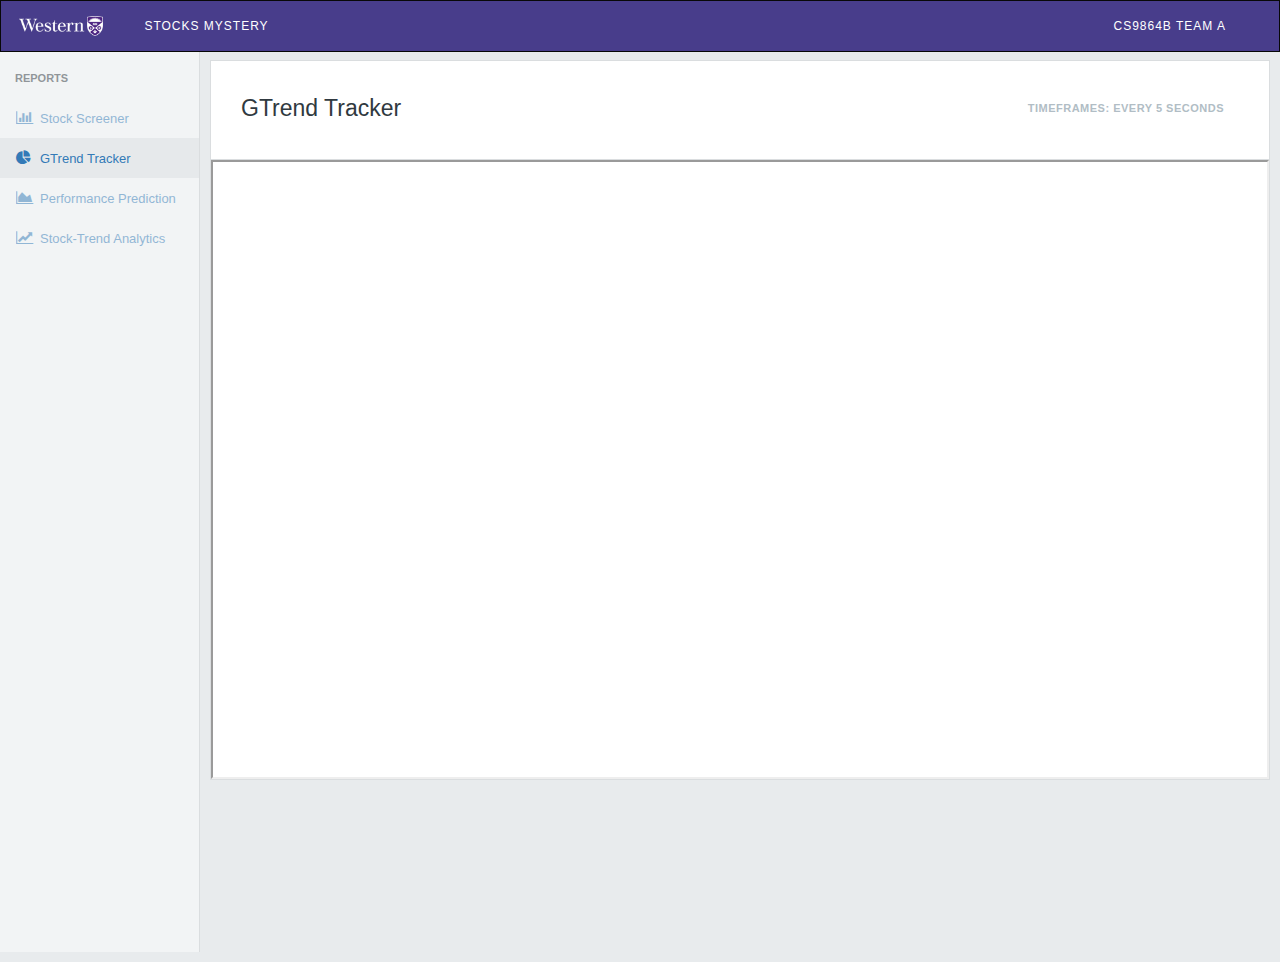
<file: src/main/webapp/GTrendTracker.html>
<html>
 <head> 
  <meta http-equiv="content-type" content="text/html; charset=UTF-8" /> 
  <meta charset="utf-8" /> 
  <title>Stocks Mystery</title> 
  <link rel="icon shortcut" type="image/x-icon" href="" /> 
  <!-- Schema.org markup for Google+ --> 
  <meta itemprop="name" content="StockTrader Analytics" />
  <meta itemprop="image" content="" />
  <meta name="viewport" content="width=device-width, initial-scale=1.0" />

  <link rel="stylesheet" href="./css/global.css" /> 
  <link rel="stylesheet" href="./css/style.css" />
  <link rel="stylesheet" href="./app/css/nv.d3.css" />
  <link rel="stylesheet" href="./app/css/font-awesome.min.css" >
  <!-- <script src="http://localhost:35729/livereload.js?snipver=1"></script> --> 
  <!--[if lt IE 9]>
    <script src="http://html5shim.googlecode.com/svn/trunk/html5.js"></script>
  <![endif]--> 
  <style class="firebugResetStyles" type="text/css" charset="utf-8">/* See license.txt for terms of usage */
/** reset styling **/
.firebugResetStyles {
    z-index: 2147483646 !important;
    top: 0 !important;
    left: 0 !important;
    display: block !important;
    border: 0 none !important;
    margin: 0 !important;
    padding: 0 !important;
    outline: 0 !important;
    min-width: 0 !important;
    max-width: none !important;
    min-height: 0 !important;
    max-height: none !important;
    position: fixed !important;
    transform: rotate(0deg) !important;
    transform-origin: 50% 50% !important;
    border-radius: 0 !important;
    box-shadow: none !important;
    background: transparent none !important;
    pointer-events: none !important;
    white-space: normal !important;
}
style.firebugResetStyles {
    display: none !important;
}

.firebugBlockBackgroundColor {
    background-color: transparent !important;
}

.firebugResetStyles:before, .firebugResetStyles:after {
    content: "" !important;
}
/**actual styling to be modified by firebug theme**/
.firebugCanvas {
    display: none !important;
}

/* * * * * * * * * * * * * * * * * * * * * * * * * * * * * * * * * * * * * * * * * * * * * * * * */
.firebugLayoutBox {
    width: auto !important;
    position: static !important;
}

.firebugLayoutBoxOffset {
    opacity: 0.8 !important;
    position: fixed !important;
}

.firebugLayoutLine {
    opacity: 0.4 !important;
    background-color: #000000 !important;
}

.firebugLayoutLineLeft, .firebugLayoutLineRight {
    width: 1px !important;
    height: 100% !important;
}

.firebugLayoutLineTop, .firebugLayoutLineBottom {
    width: 100% !important;
    height: 1px !important;
}

.firebugLayoutLineTop {
    margin-top: -1px !important;
    border-top: 1px solid #999999 !important;
}

.firebugLayoutLineRight {
    border-right: 1px solid #999999 !important;
}

.firebugLayoutLineBottom {
    border-bottom: 1px solid #999999 !important;
}

.firebugLayoutLineLeft {
    margin-left: -1px !important;
    border-left: 1px solid #999999 !important;
}

/* * * * * * * * * * * * * * * * * * * * * * * * * * * * * * * * * * * * * * * * * * * * * * * * */
.firebugLayoutBoxParent {
    border-top: 0 none !important;
    border-right: 1px dashed #E00 !important;
    border-bottom: 1px dashed #E00 !important;
    border-left: 0 none !important;
    position: fixed !important;
    width: auto !important;
}

.firebugRuler{
    position: absolute !important;
}

.firebugRulerH {
    top: -15px !important;
    left: 0 !important;
    width: 100% !important;
    height: 14px !important;
    background: url("") repeat-x !important;
    border-top: 1px solid #BBBBBB !important;
    border-right: 1px dashed #BBBBBB !important;
    border-bottom: 1px solid #000000 !important;
}

.firebugRulerV {
    top: 0 !important;
    left: -15px !important;
    width: 14px !important;
    height: 100% !important;
    background: url("") repeat-y !important;
    border-left: 1px solid #BBBBBB !important;
    border-right: 1px solid #000000 !important;
    border-bottom: 1px dashed #BBBBBB !important;
}

.overflowRulerX > .firebugRulerV {
    left: 0 !important;
}

.overflowRulerY > .firebugRulerH {
    top: 0 !important;
}

/* * * * * * * * * * * * * * * * * * * * * * * * * * * * * * * * * * * * * * * * * * * * * * * * */
.fbProxyElement {
    position: fixed !important;
    pointer-events: auto !important;
}
</style>
 </head> 
 <body>
  <section class="container-fluid" id="analyticsapp">
   <section class="wrapper container-fluid">
    <header class="container-fluid">
     <nav class="navbar navbar-inverse" id="mashape-global-header">
      <div class="container-fluid">
       <div class="navbar-header">
        <img src="./images/westernLogoWhite.png" class="navbar-brand logo" style="height:50px;">
		<a class="navbar-brand logo" href="#">Stocks Mystery</a>
       </div>
       <div class="navbar-header navbar-right">
       	<a class="navbar-brand logo" href="#">CS9864B Team A</a>
       </div>
      </div>
     </nav>
    </header>
    <section class="container-fluid" id="analytics-content">
     <div class="env-container container-fluid">
      <div class="reports-view container-fluid">
       <div class="report-sidebar">
        <ul class="sidebar">
         <li class="header">Reports</li>
         <li class=""><a href="index.html"><i class="fa fa-bar-chart"></i>Stock Screener</li>
         <li class="active"><a href="GTrendTracker.html"><i class="fa fa-pie-chart"></i>GTrend Tracker</a></li>
         <li class=""><a href="PerformancePre.html"><i class="fa fa-area-chart"></i>Performance Prediction</a></li>
         <li class=""><a href="StockTrendAnaly.html"><i class="fa fa-line-chart"></i>Stock-Trend Analytics</a></li>
        </ul>
       </div>
       <div class="container-fluid" id="report-body">
        <div class="container-fluid" id="report-body-box">
         <div class="row report-title">
          <div class="container-fluid pad-me">
           <div class="txt-header-big inline">
            GTrend Tracker
           </div>
           <div class="nav navbar-nav navbar-right pad-me">
            <li class="navbar-text txt-smallcaps timeframe-title">timeframes: Every 5 Seconds</li>
           </div>
          </div>
         </div>
         <div class="row">
         <iframe src="https://mystery-gts.mybluemix.net/" style="width: 100%; height: 70%;"></iframe>
          <!-- <div class="chart-container container-fluid">
           <div class="container-fluid hidden" id="chart-placeholder">
            <span>No data found for the requested timeframe.</span>
           </div>

           <div id="chart-target" class="container-fliud" style="max-height: 320px; position: relative;">
              <div class="thumbnail"><a>Historical Records</a><div id="chart1" style="height:90%;"></div></div>
           </div>

           <div style="max-height: 320px; position: relative;" class="container-fluid c3" id="chart-target">
            <div style="position: absolute; pointer-events: none; display: none; top: 18.1333px; left: 1266.5px;" class="c3-tooltip-container">
             <table class="c3-tooltip">
              <tbody>
               <tr>
                <th colspan="2">09:00:00 2015-07-21</th>
               </tr>
               <tr class="c3-tooltip-name-GET mockbin.com /har/hello/world 200">
                <td class="name"><span style="background-color:#1f77b4"></span>GET mockbin.com /har/hello/world 200</td>
                <td class="value">0</td>
               </tr>
               <tr class="c3-tooltip-name-GET mockbin.com /har/bonjour/monde 200">
                <td class="name"><span style="background-color:#ff7f0e"></span>GET mockbin.com /har/bonjour/monde 200</td>
                <td class="value">0</td>
               </tr>
               <tr class="c3-tooltip-name-POST mockbin.com /har/hello/world 200">
                <td class="name"><span style="background-color:#2ca02c"></span>POST mockbin.com /har/hello/world 200</td>
                <td class="value">0</td>
               </tr>
               <tr class="c3-tooltip-name-POST mockbin.com /har/hola/mundo 200">
                <td class="name"><span style="background-color:#d62728"></span>POST mockbin.com /har/hola/mundo 200</td>
                <td class="value">0</td>
               </tr>
               <tr class="c3-tooltip-name-PUT mockbin.com /har/hallo/Welt 200">
                <td class="name"><span style="background-color:#9467bd"></span>PUT mockbin.com /har/hallo/Welt 200</td>
                <td class="value">0</td>
               </tr>
              </tbody>
             </table>
            </div>
           </div>
          </div> -->
         </div>
         <!-- <div class="container-fluid report-table-container">
          <table class="table table-bordered table-hover table-complex">
           <thead>
            <tr style="border-color: transparent;">
             <th data-dimension="response.status" align="center">Code<span class="sort-group"><i class="fa fa-caret-up disabled"></i><i class="fa fa-caret-down disabled"></i></span></th>
             <th data-dimension="request.method" align="center">Method<span class="sort-group"><i class="fa fa-caret-up disabled"></i><i class="fa fa-caret-down disabled"></i></span></th>
             <th data-dimension="request.host" align="center">Host<span class="sort-group"><i class="fa fa-caret-up disabled"></i><i class="fa fa-caret-down disabled"></i></span></th>
             <th data-dimension="request.path" align="center">Path<span class="sort-group"><i class="fa fa-caret-up disabled"></i><i class="fa fa-caret-down disabled"></i></span></th>
             <th data-dimension="time.avg" align="center">Latency Avg<span class="sort-group"><i class="fa fa-caret-up disabled"></i><i class="fa fa-caret-down disabled"></i></span></th>
             <th data-dimension="request.bodySize.avg" align="center">Request Size Avg<span class="sort-group"><i class="fa fa-caret-up disabled"></i><i class="fa fa-caret-down disabled"></i></span></th>
             <th data-dimension="response.bodySize.avg" align="center">Response Size Avg<span class="sort-group"><i class="fa fa-caret-up disabled"></i><i class="fa fa-caret-down disabled"></i></span></th>
             <th data-dimension="count" align="center">Calls<span class="sort-group"><i class="fa fa-caret-up disabled"></i><i class="fa fa-caret-down disabled"></i></span></th>
             <th align="center">Log</th>
            </tr>
           </thead>
           <tbody>
            <tr style="border-color: transparent;" class="row-visible">
             <td data-status="2" class="txt-smallcaps-light" align="center">200</td>
             <td class="txt-smallcaps-light" align="center">GET</td>
             <td>mockbin.com</td>
             <td>/har/hello/world</td>
             <td align="right">100 ms</td>
             <td align="right">0 </td>
             <td align="right">0 </td>
             <td align="right">2 </td>
             <td align="center"><i class="fa fa-search"></i></td>
            </tr>
            <tr style="border-color: transparent;" class="row-visible">
             <td data-status="2" class="txt-smallcaps-light" align="center">200</td>
             <td class="txt-smallcaps-light" align="center">GET</td>
             <td>mockbin.com</td>
             <td>/har/bonjour/monde</td>
             <td align="right">100 ms</td>
             <td align="right">0 </td>
             <td align="right">0 </td>
             <td align="right">1 </td>
             <td align="center"><i class="fa fa-search"></i></td>
            </tr>
            <tr style="border-color: transparent;" class="row-visible">
             <td data-status="2" class="txt-smallcaps-light" align="center">200</td>
             <td class="txt-smallcaps-light" align="center">POST</td>
             <td>mockbin.com</td>
             <td>/har/hello/world</td>
             <td align="right">100 ms</td>
             <td align="right">0 </td>
             <td align="right">0 </td>
             <td align="right">1 </td>
             <td align="center"><i class="fa fa-search"></i></td>
            </tr>
            <tr style="border-color: transparent;" class="row-visible">
             <td data-status="2" class="txt-smallcaps-light" align="center">200</td>
             <td class="txt-smallcaps-light" align="center">POST</td>
             <td>mockbin.com</td>
             <td>/har/hola/mundo</td>
             <td align="right">100 ms</td>
             <td align="right">0 </td>
             <td align="right">0 </td>
             <td align="right">1 </td>
             <td align="center"><i class="fa fa-search"></i></td>
            </tr>
            <tr style="border-color: transparent;" class="row-visible">
             <td data-status="2" class="txt-smallcaps-light" align="center">200</td>
             <td class="txt-smallcaps-light" align="center">PUT</td>
             <td>mockbin.com</td>
             <td>/har/hallo/Welt</td>
             <td align="right">100 ms</td>
             <td align="right">0 </td>
             <td align="right">0 </td>
             <td align="right">1 </td>
             <td align="center"><i class="fa fa-search"></i></td>
            </tr>
            <tr style="border-color: transparent;" class="row-visible paginator">
             <td class="results-select-cell" colspan="9"><li class="dropdown btn-group dropup"><button class="btn btn-default btn-small" aria-expanded="false" aria-haspopup="true" data-toggle="dropdown" type="button" id="pagecount-select">Show 10 Results<span class="caret float right"></span></button>
               <ul class="dropdown-menu" aria-labelledby="dLabel" role="menu">
                <li role="presentation"><a href="javascript:void(0)">5 results/page</a></li>
                <li role="presentation"><a href="javascript:void(0)">10 results/page</a></li>
                <li role="presentation"><a href="javascript:void(0)">20 results/page</a></li>
                <li role="presentation"><a href="javascript:void(0)">30 results/page</a></li>
               </ul></li>
              <div class="pager float right">
               Go to 
               <li class="dropdown btn-group dropup"><button class="btn btn-default btn-small" aria-expanded="false" aria-haspopup="true" data-toggle="dropdown" type="button" id="pagecount-select">1<span class="caret float right"></span></button>
                <ul class="dropdown-menu" aria-labelledby="dLabel" role="menu">
                 <li role="presentation"><a href="javascript:void(0)">1</a></li>
                </ul></li>
               <span class="allPages"> of 1</span>
               <div class="btn-group btn-group-sm float right pager-btn-group" aria-label="..." role="group">
                <button class="btn btn-default disabled"><i class="fa fa-caret-left"></i></button>
                <button class="btn btn-default disabled"><i class="fa fa-caret-right"></i></button>
               </div>
              </div></td>
            </tr>
           </tbody>
          </table>
         </div> -->
        </div>
       </div>
      </div>
     </div>
    </section>
    <section class="offscreen" id="modal">
     <h1 class="hidden"></h1>
     <h3 class="hidden"></h3>
     <p class="hidden"></p>
     <div class="modal-btn-group">
      <button class="btn btn-primary hidden"></button>
      <button class="btn btn-default hidden"></button>
      <button class="btn btn-default ghost hidden"></button>
     </div>
     <button class="btn btn-close hidden"><i class="fa fa-close"></i></button>
    </section>
    <section class="offscreen" id="getstarted-shield"></section>
    <section data-status="continue" data-tab="quick" class="offscreen" id="getstarted">
     <header class="gs clearfix">
      <h3 class="float left">Getting Started</h3>
      <div class="btn-group float right">
       <button class="btn btn-default txt-smallcaps quick">Quick Start</button>
       <button class="btn btn-default txt-smallcaps advanced">Advanced</button>
      </div>
     </header>
     <article class="quick">
      <h3>Populate your reports with sample data</h3>
      <p class="explain">Get data into Mashape Analytics by sending a request through our cloud proxy.</p>
      <div class="btn-wrap">
       <button class="btn btn-primary ghost">Send sample data now</button>
      </div>
      <p class="note">Sending data to the </p>
      <pre>default-environment</pre> environment. Not huxiaodong? 
      <a href="">Click here to switch accounts.</a>
      <p></p>
      <p>We will send a sample request to Mockbin, routing it through HARchiver. For more information on how to send requests through our proxy, please take a look at our <a target="_blank" href="">documentation</a></p>
     </article>
     <article class="advanced">
      <p class="explain">To support any tech stack we offer multiple options for getting data into Mashape Analytics:</p>
      <p class="explain">Your App Service Token: </p>
      <pre><span>55adbc329d6090290c65e35c</span></pre>
      <p></p>
      <div class="option-box clearfix">
       <div class="option proxy">
        <i class="fa fa-globe"></i>
        <h4>Lightweight Proxy</h4>
        <p>Send requests through the proxy to capture the entire request and response.</p>
        <a target="_blank" href="">Learn More<i class="fa fa-chevron-right small"></i></a>
       </div>
       <div class="option agent">
        <div class="icon-wrap plug">
         <i class="fa fa-plug"></i>
        </div>
        <h4>Multi Language Agents</h4>
        <p>Install and agent into your codebase to capture all of the required ALF data.</p>
        <a target="_blank" href="">Learn More<i class="fa fa-chevron-right small"></i></a>
       </div>
       <div class="option api">
        <div class="icon-wrap arrows">
         <i class="fa fa-long-arrow-left"></i>
         <i class="fa fa-long-arrow-right"></i>
        </div>
        <h4>API Reference</h4>
        <p>Use the same APIs that the proxy and agents are built on top of for maximum flexibility</p>
        <a target="_blank" href="">Learn More<i class="fa fa-chevron-right small"></i></a>
       </div>
      </div>
     </article>
     <footer class="gs">
      <div class="footer-section click">
       <i class="fa fa-spinner hidden"></i>
       <strong>To begin: </strong>Click the button above to send sample data to Mashape Analytics.
      </div>
      <div class="footer-section waiting">
       <i class="fa fa-spinner fa-spin"></i>
       <strong>Status: </strong>Waiting for data to be received...
      </div>
      <div class="footer-section continue">
       <i class="fa fa-check"></i>
       <strong>Woohoo! </strong>We've recieved your data!
       <div class="float right">
        <a target="_blank" href="" class="txt-smallcaps">View Documentation</a>
        <button class="btn btn-primary txt-smallcaps">Go to reports<i class="fa fa-chevron-right"></i></button>
       </div>
      </div>
     </footer>
    </section>
   </section>
  </section> 
  <!-- End Footer --> 
  <!-- Script Block -->
  <script type="text/javascript" src="./app/build/jquery-2.1.3.js"></script>
  <script type="text/javascript" src="./js/global.js"></script>
  <script type="text/javascript" src="./js/handle.js"></script>
  <script type="text/javascript" src="./app/d3/d3.js"></script>
  <script type="text/javascript" src="./app/build/nv.d3.js"></script>
  <script type="text/javascript" src="./app/js/realTimeChart.js"></script>
  <!-- End Script Block --> 
 </body>
</html>
</file>
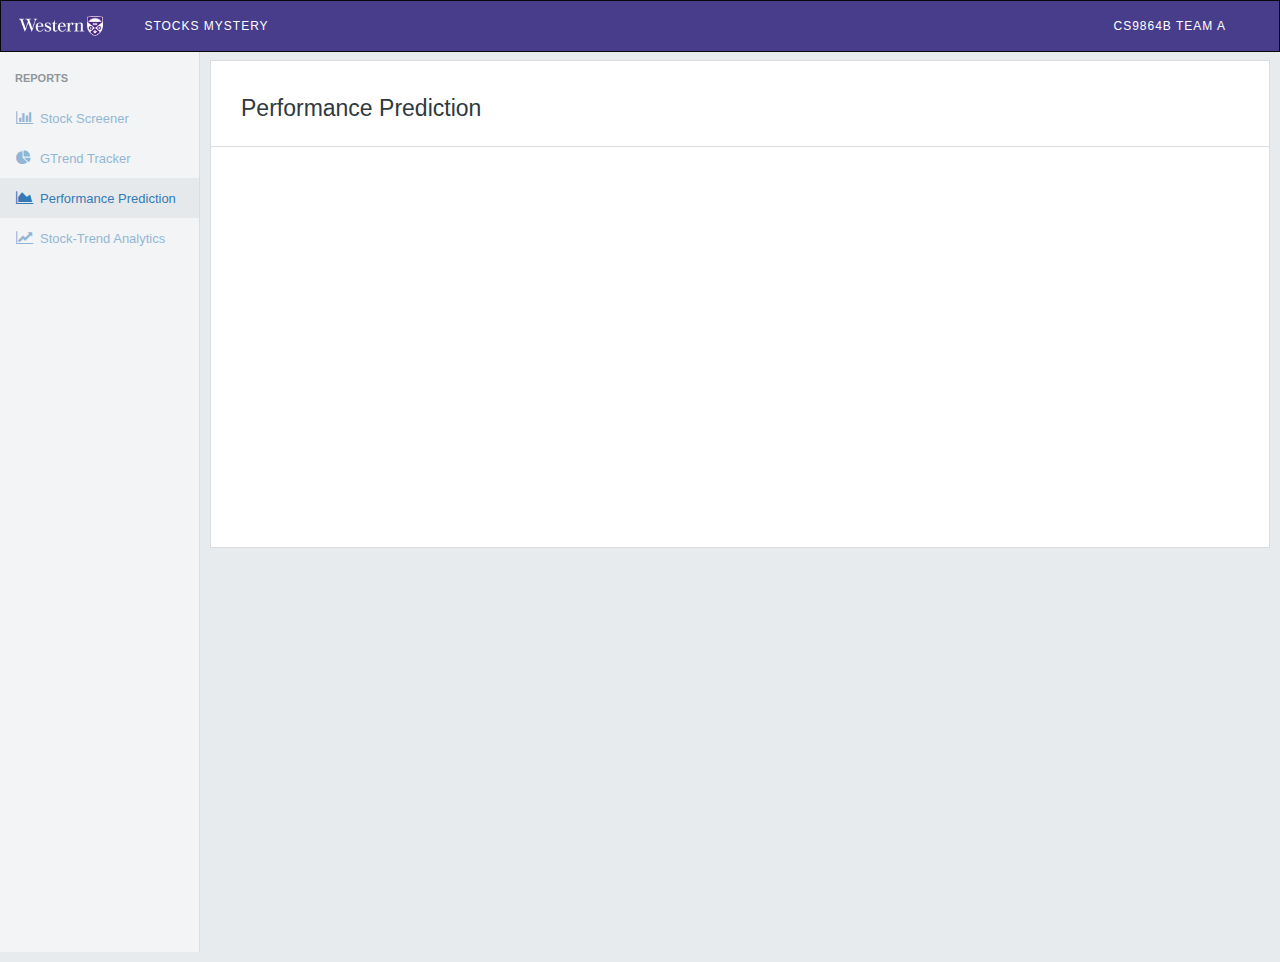
<file: src/main/webapp/PerformancePre.html>
<html>
 <head> 
  <meta http-equiv="content-type" content="text/html; charset=UTF-8" /> 
  <meta charset="utf-8" /> 
  <title>Stocks Mystery</title> 
  <link rel="icon shortcut" type="image/x-icon" href="" /> 
  <!-- Schema.org markup for Google+ --> 
  <meta itemprop="name" content="StockTrader Analytics" />
  <meta itemprop="image" content="" />
  <meta name="viewport" content="width=device-width, initial-scale=1.0" />

  <link rel="stylesheet" href="./css/global.css" />
  <link rel="stylesheet" href="./css/style.css" />
  <link rel="stylesheet" href="./app/css/nv.d3.css" />
  <link rel="stylesheet" href="./app/css/font-awesome.min.css" >
  <link rel="stylesheet" href="./app/css/bootstrap-datetimepicker.min.css" >
  <!-- <script src="http://localhost:35729/livereload.js?snipver=1"></script> --> 
  <!--[if lt IE 9]>
    <script src="http://html5shim.googlecode.com/svn/trunk/html5.js"></script>
  <![endif]-->
  <script src="https://code.highcharts.com/highcharts.js"></script>
  <script src="https://code.highcharts.com/modules/exporting.js"></script>
  <style type="text/css">
    .selectbox {
        -moz-border-bottom-colors: none;
        -moz-border-left-colors: none;
        -moz-border-right-colors: none;
        -moz-border-top-colors: none;
        background: none repeat scroll 0 0 #ffffff;
        border-color: #ddd;
        border-image: none;
        border-radius: 4px;
        border-style: solid;
        border-width: 0 4px 1px;
        color: #333333;
        cursor: pointer;
        line-height: 18px;
        padding: 8px;
        margin: 0px 20px 0px 10px;
    }
    
    canvas {
      background: #202020;
      opacity: 0.6;
    }

    #heatmapContainerWrapper { width: calc(100%); height:9999px; margin:auto; background:rgba(0,0,0,.1); }
        #heatmapContainer { width:100%; height:9999px;}
  </style>
  <style class="firebugResetStyles" type="text/css" charset="utf-8">/* See license.txt for terms of usage */
/** reset styling **/
.firebugResetStyles {
    z-index: 2147483646 !important;
    top: 0 !important;
    left: 0 !important;
    display: block !important;
    border: 0 none !important;
    margin: 0 !important;
    padding: 0 !important;
    outline: 0 !important;
    min-width: 0 !important;
    max-width: none !important;
    min-height: 0 !important;
    max-height: none !important;
    position: fixed !important;
    transform: rotate(0deg) !important;
    transform-origin: 50% 50% !important;
    border-radius: 0 !important;
    box-shadow: none !important;
    background: transparent none !important;
    pointer-events: none !important;
    white-space: normal !important;
}
style.firebugResetStyles {
    display: none !important;
}

.firebugBlockBackgroundColor {
    background-color: transparent !important;
}

.firebugResetStyles:before, .firebugResetStyles:after {
    content: "" !important;
}
/**actual styling to be modified by firebug theme**/
.firebugCanvas {
    display: none !important;
}

/* * * * * * * * * * * * * * * * * * * * * * * * * * * * * * * * * * * * * * * * * * * * * * * * */
.firebugLayoutBox {
    width: auto !important;
    position: static !important;
}

.firebugLayoutBoxOffset {
    opacity: 0.8 !important;
    position: fixed !important;
}

.firebugLayoutLine {
    opacity: 0.4 !important;
    background-color: #000000 !important;
}

.firebugLayoutLineLeft, .firebugLayoutLineRight {
    width: 1px !important;
    height: 100% !important;
}

.firebugLayoutLineTop, .firebugLayoutLineBottom {
    width: 100% !important;
    height: 1px !important;
}

.firebugLayoutLineTop {
    margin-top: -1px !important;
    border-top: 1px solid #999999 !important;
}

.firebugLayoutLineRight {
    border-right: 1px solid #999999 !important;
}

.firebugLayoutLineBottom {
    border-bottom: 1px solid #999999 !important;
}

.firebugLayoutLineLeft {
    margin-left: -1px !important;
    border-left: 1px solid #999999 !important;
}

/* * * * * * * * * * * * * * * * * * * * * * * * * * * * * * * * * * * * * * * * * * * * * * * * */
.firebugLayoutBoxParent {
    border-top: 0 none !important;
    border-right: 1px dashed #E00 !important;
    border-bottom: 1px dashed #E00 !important;
    border-left: 0 none !important;
    position: fixed !important;
    width: auto !important;
}

.firebugRuler{
    position: absolute !important;
}

.firebugRulerH {
    top: -15px !important;
    left: 0 !important;
    width: 100% !important;
    height: 14px !important;
    background: url("") repeat-x !important;
    border-top: 1px solid #BBBBBB !important;
    border-right: 1px dashed #BBBBBB !important;
    border-bottom: 1px solid #000000 !important;
}

.firebugRulerV {
    top: 0 !important;
    left: -15px !important;
    width: 14px !important;
    height: 100% !important;
    background: url("") repeat-y !important;
    border-left: 1px solid #BBBBBB !important;
    border-right: 1px solid #000000 !important;
    border-bottom: 1px dashed #BBBBBB !important;
}

.overflowRulerX > .firebugRulerV {
    left: 0 !important;
}

.overflowRulerY > .firebugRulerH {
    top: 0 !important;
}

/* * * * * * * * * * * * * * * * * * * * * * * * * * * * * * * * * * * * * * * * * * * * * * * * */
.fbProxyElement {
    position: fixed !important;
    pointer-events: auto !important;
}
</style>
 </head> 
 <body>
  <section class="container-fluid" id="analyticsapp">
   <section class="wrapper container-fluid">
    <header class="container-fluid">
     <nav class="navbar navbar-inverse" id="mashape-global-header">
      <div class="container-fluid">
       <div class="navbar-header">
        <img src="./images/westernLogoWhite.png" class="navbar-brand logo" style="height:50px;">
		<a class="navbar-brand logo" href="#">Stocks Mystery</a>
       </div>
       <div class="navbar-header navbar-right">
       	<a class="navbar-brand logo" href="#">CS9864B Team A</a>
       </div>
      </div>
     </nav>
    </header>
    <section class="container-fluid" id="analytics-content">
     <div class="env-container container-fluid">
      <div class="reports-view container-fluid">
       <div class="report-sidebar">
        <ul class="sidebar">
         <li class="header">Reports</li>
         <li class=""><a href="index.html"><i class="fa fa-bar-chart"></i>Stock Screener</a></li>
         <li class=""><a href="GTrendTracker.html"><i class="fa fa-pie-chart"></i>GTrend Tracker</a></li>
         <li class="active"><a href="PerformancePre.html"><i class="fa fa-area-chart"></i>Performance Prediction</a></li>
         <li class=""><a href="StockTrendAnaly.html"><i class="fa fa-line-chart"></i>Stock-Trend Analytics</a></li>
        </ul>
       </div>
       <div class="container-fluid" id="report-body">
        <div class="container-fluid" id="report-body-box">
         <div class="row report-title">
          <div class="container-fluid pad-me">
           <div class="txt-header-big inline">
            Performance Prediction
           </div>
          </div>
         </div>
         <!-- <div class="row report-config">
          <li class="navbar-text txt-smallcaps chartselect-title">Chart: </li>
          <li class="dropdown btn-group">
            <button onclick="location.reload()" class="btn" aria-expanded="false" aria-haspopup="true" style="text-align: center;" type="button" id="chart-select">
              Switch
            </button>
          </li>
          <div class="btn-group float right" role="group">
           <button id="heat-btn" class="btn btn-default">Submmit</button>
          </div>
         </div> -->
         <div class="row">
         <div id="container" style="min-width: 310px; height: 400px; margin: 0 auto"></div>
        </div>
       </div>
      </div>
     </div>
    </section>
    <section class="offscreen" id="modal">
     <h1 class="hidden"></h1>
     <h3 class="hidden"></h3>
     <p class="hidden"></p>
     <div class="modal-btn-group">
      <button class="btn btn-primary hidden"></button>
      <button class="btn btn-default hidden"></button>
      <button class="btn btn-default ghost hidden"></button>
     </div>
     <button class="btn btn-close hidden"><i class="fa fa-close"></i></button>
    </section>
    <section class="offscreen" id="getstarted-shield"></section>
    <section data-status="continue" data-tab="quick" class="offscreen" id="getstarted">
     <header class="gs clearfix">
      <h3 class="float left">Getting Started</h3>
      <div class="btn-group float right">
       <button class="btn btn-default txt-smallcaps quick">Quick Start</button>
       <button class="btn btn-default txt-smallcaps advanced">Advanced</button>
      </div>
     </header>
     <article class="quick">
      <h3>Populate your reports with sample data</h3>
      <p class="explain">Get data into Mashape Analytics by sending a request through our cloud proxy.</p>
      <div class="btn-wrap">
       <button class="btn btn-primary ghost">Send sample data now</button>
      </div>
      <p class="note">Sending data to the </p>
      <pre>default-environment</pre> environment. Not huxiaodong? 
      <a href="">Click here to switch accounts.</a>
      <p></p>
      <p>We will send a sample request to Mockbin, routing it through HARchiver. For more information on how to send requests through our proxy, please take a look at our <a target="_blank" href="">documentation</a></p>
     </article>
     <article class="advanced">
      <p class="explain">To support any tech stack we offer multiple options for getting data into Mashape Analytics:</p>
      <p class="explain">Your App Service Token: </p>
      <pre><span>55adbc329d6090290c65e35c</span></pre>
      <p></p>
      <div class="option-box clearfix">
       <div class="option proxy">
        <i class="fa fa-globe"></i>
        <h4>Lightweight Proxy</h4>
        <p>Send requests through the proxy to capture the entire request and response.</p>
        <a target="_blank" href="">Learn More<i class="fa fa-chevron-right small"></i></a>
       </div>
       <div class="option agent">
        <div class="icon-wrap plug">
         <i class="fa fa-plug"></i>
        </div>
        <h4>Multi Language Agents</h4>
        <p>Install and agent into your codebase to capture all of the required ALF data.</p>
        <a target="_blank" href="">Learn More<i class="fa fa-chevron-right small"></i></a>
       </div>
       <div class="option api">
        <div class="icon-wrap arrows">
         <i class="fa fa-long-arrow-left"></i>
         <i class="fa fa-long-arrow-right"></i>
        </div>
        <h4>API Reference</h4>
        <p>Use the same APIs that the proxy and agents are built on top of for maximum flexibility</p>
        <a target="_blank" href="">Learn More<i class="fa fa-chevron-right small"></i></a>
       </div>
      </div>
     </article>
     <footer class="gs">
      <div class="footer-section click">
       <i class="fa fa-spinner hidden"></i>
       <strong>To begin: </strong>Click the button above to send sample data to Mashape Analytics.
      </div>
      <div class="footer-section waiting">
       <i class="fa fa-spinner fa-spin"></i>
       <strong>Status: </strong>Waiting for data to be received...
      </div>
      <div class="footer-section continue">
       <i class="fa fa-check"></i>
       <strong>Woohoo! </strong>We've recieved your data!
       <div class="float right">
        <a target="_blank" href="" class="txt-smallcaps">View Documentation</a>
        <button class="btn btn-primary txt-smallcaps">Go to reports<i class="fa fa-chevron-right"></i></button>
       </div>
      </div>
     </footer>
    </section>
   </section>
  </section> 
  <!-- End Footer --> 
  <!-- Script Block -->
  <script type="text/javascript" src="./app/build/jquery-2.1.3.js"></script>
  <script type="text/javascript" src="./js/global.js"></script>
  <script type="text/javascript" src="./app/d3/d3.js"></script>
  <script type="text/javascript" src="./app/build/nv.d3.js"></script>
  <script type="text/javascript" src="./app/build/bootstrap-datetimepicker.js"></script>
  <script type="text/javascript" src="./app/js/performancePre.js"></script>
 </body>
</html>
</file>
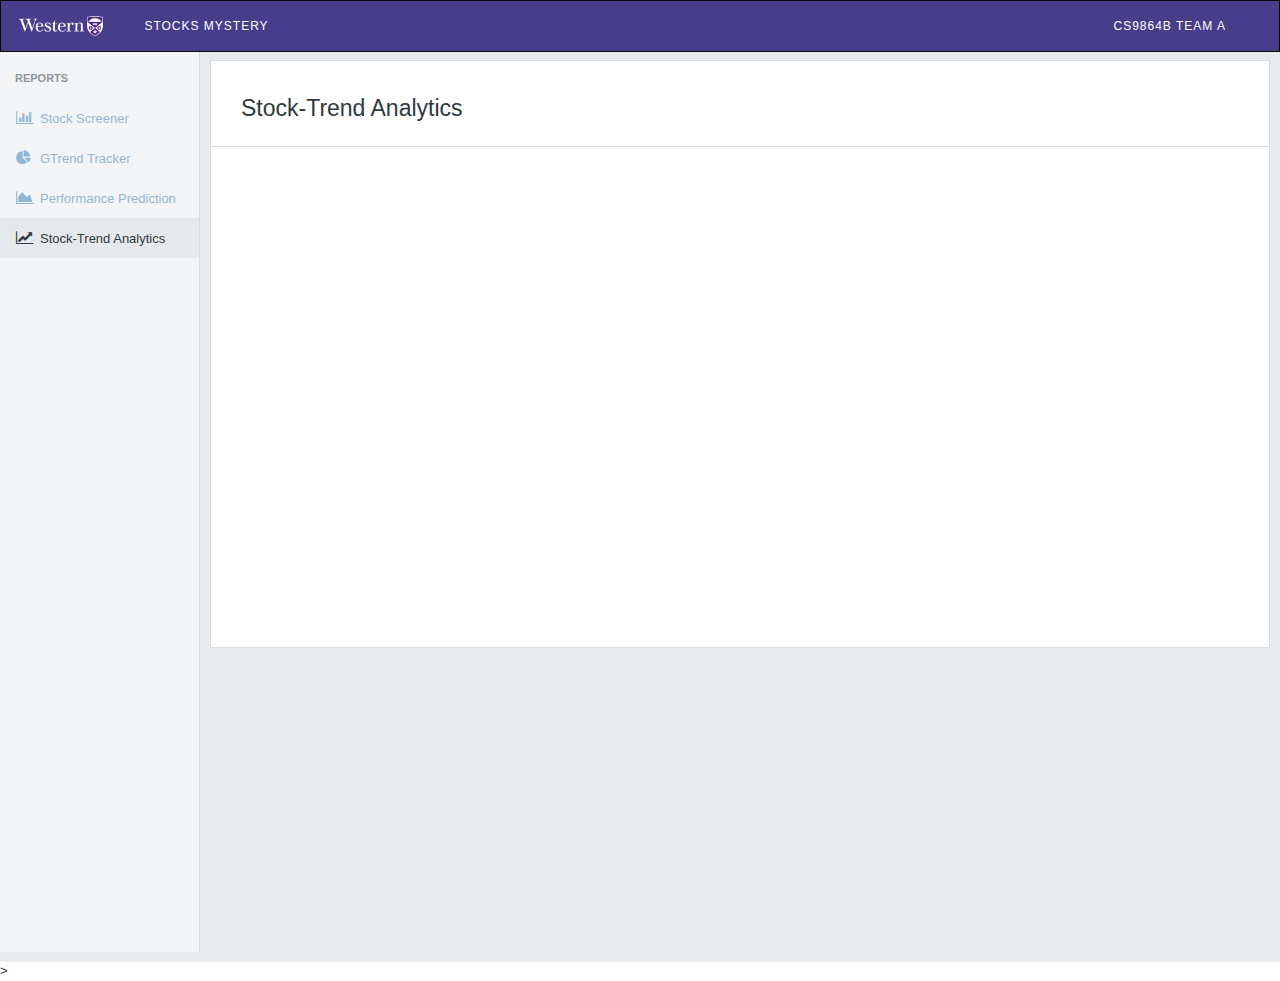
<file: src/main/webapp/StockTrendAnaly.html>
<html>
 <head> 
  <meta http-equiv="content-type" content="text/html; charset=UTF-8" /> 
  <meta charset="utf-8" /> 
  <title>Stocks Mystery</title> 
  <link rel="icon shortcut" type="image/x-icon" href="" /> 
  <!-- Schema.org markup for Google+ --> 
  <meta itemprop="name" content="StockTrader Analytics" />
  <meta itemprop="image" content="" />
  <meta name="viewport" content="width=device-width, initial-scale=1.0" />

  <link rel="stylesheet" href="./css/global.css" /> 
  <link rel="stylesheet" href="./css/style.css" />
  <link rel="stylesheet" href="./app/css/nv.d3.css" />
  <link rel="stylesheet" href="./app/css/font-awesome.min.css" >
  <script src="https://code.highcharts.com/highcharts.js"></script>
  <script src="https://code.highcharts.com/modules/exporting.js"></script>
  <!-- <script src="http://localhost:35729/livereload.js?snipver=1"></script> --> 
  <!--[if lt IE 9]>
    <script src="http://html5shim.googlecode.com/svn/trunk/html5.js"></script>
  <![endif]-->
  <style>
    #chart {
      height: 500px;
    }

    svg {
        background-color: #F5F5F5;
    }

    .node {
      box-shadow: 0px 0px 10px 10px red;
    }

    .node rect {
      cursor: move;
      fill-opacity: .9;
      shape-rendering: crispEdges;
    }

    .node text {
      pointer-events: none;
      fill: #2F4F4F;
      /* text-shadow: 0 1px 0 #fff; */
    }

    .link {
      fill: none;
      stroke: #5F9EA0;
      stroke-opacity: .3;
    }

    /*.node rect:hover {
      opacity: .8;
    }*/

    .link:hover {
      stroke-opacity: .6;
      transition: 0.5s;
      -moz-transition: 0.5s; /* Firefox 4 */
      -webkit-transition: 0.5s; /* Safari and Chrome */
      -o-transition: 0.5s; /* Opera */
    }

    form {
      position: absolute;
      left: 20px
    }
  </style>
  <style class="firebugResetStyles" type="text/css" charset="utf-8">/* See license.txt for terms of usage */
/** reset styling **/
.firebugResetStyles {
    z-index: 2147483646 !important;
    top: 0 !important;
    left: 0 !important;
    display: block !important;
    border: 0 none !important;
    margin: 0 !important;
    padding: 0 !important;
    outline: 0 !important;
    min-width: 0 !important;
    max-width: none !important;
    min-height: 0 !important;
    max-height: none !important;
    position: fixed !important;
    transform: rotate(0deg) !important;
    transform-origin: 50% 50% !important;
    border-radius: 0 !important;
    box-shadow: none !important;
    background: transparent none !important;
    pointer-events: none !important;
    white-space: normal !important;
}
style.firebugResetStyles {
    display: none !important;
}

.firebugBlockBackgroundColor {
    background-color: transparent !important;
}

.firebugResetStyles:before, .firebugResetStyles:after {
    content: "" !important;
}
/**actual styling to be modified by firebug theme**/
.firebugCanvas {
    display: none !important;
}

/* * * * * * * * * * * * * * * * * * * * * * * * * * * * * * * * * * * * * * * * * * * * * * * * */
.firebugLayoutBox {
    width: auto !important;
    position: static !important;
}

.firebugLayoutBoxOffset {
    opacity: 0.8 !important;
    position: fixed !important;
}

.firebugLayoutLine {
    opacity: 0.4 !important;
    background-color: #000000 !important;
}

.firebugLayoutLineLeft, .firebugLayoutLineRight {
    width: 1px !important;
    height: 100% !important;
}

.firebugLayoutLineTop, .firebugLayoutLineBottom {
    width: 100% !important;
    height: 1px !important;
}

.firebugLayoutLineTop {
    margin-top: -1px !important;
    border-top: 1px solid #999999 !important;
}

.firebugLayoutLineRight {
    border-right: 1px solid #999999 !important;
}

.firebugLayoutLineBottom {
    border-bottom: 1px solid #999999 !important;
}

.firebugLayoutLineLeft {
    margin-left: -1px !important;
    border-left: 1px solid #999999 !important;
}

/* * * * * * * * * * * * * * * * * * * * * * * * * * * * * * * * * * * * * * * * * * * * * * * * */
.firebugLayoutBoxParent {
    border-top: 0 none !important;
    border-right: 1px dashed #E00 !important;
    border-bottom: 1px dashed #E00 !important;
    border-left: 0 none !important;
    position: fixed !important;
    width: auto !important;
}

.firebugRuler{
    position: absolute !important;
}

.firebugRulerH {
    top: -15px !important;
    left: 0 !important;
    width: 100% !important;
    height: 14px !important;
    background: url("") repeat-x !important;
    border-top: 1px solid #BBBBBB !important;
    border-right: 1px dashed #BBBBBB !important;
    border-bottom: 1px solid #000000 !important;
}

.firebugRulerV {
    top: 0 !important;
    left: -15px !important;
    width: 14px !important;
    height: 100% !important;
    background: url("") repeat-y !important;
    border-left: 1px solid #BBBBBB !important;
    border-right: 1px solid #000000 !important;
    border-bottom: 1px dashed #BBBBBB !important;
}

.overflowRulerX > .firebugRulerV {
    left: 0 !important;
}

.overflowRulerY > .firebugRulerH {
    top: 0 !important;
}

/* * * * * * * * * * * * * * * * * * * * * * * * * * * * * * * * * * * * * * * * * * * * * * * * */
.fbProxyElement {
    position: fixed !important;
    pointer-events: auto !important;
}
</style>
 </head> 
 <body>
  <section class="container-fluid" id="analyticsapp">
   <section class="wrapper container-fluid">
    <header class="container-fluid">
     <nav class="navbar navbar-inverse" id="mashape-global-header">
      <div class="container-fluid">
       <div class="navbar-header">
        <img src="./images/westernLogoWhite.png" class="navbar-brand logo" style="height:50px;">
		<a class="navbar-brand logo" href="#">Stocks Mystery</a>
       </div>
       <div class="navbar-header navbar-right">
       	<a class="navbar-brand logo" href="#">CS9864B Team A</a>
       </div>
      </div>
     </nav>
    </header>
    <section class="container-fluid" id="analytics-content">
     <div class="env-container container-fluid">
      <div class="reports-view container-fluid">
       <div class="report-sidebar">
        <ul class="sidebar">
         <li class="header">Reports</li>
         <li class=""><a href="index.html"><i class="fa fa-bar-chart"></i>Stock Screener</a></li>
         <li class=""><a href="GTrendTracker.html"><i class="fa fa-pie-chart"></i>GTrend Tracker</a></li>
         <li class=""><a href="PerformancePre.html"><i class="fa fa-area-chart"></i>Performance Prediction</a></li>
         <li class="active"><i class="fa fa-line-chart"></i>Stock-Trend Analytics</li>
        </ul>
       </div>
       <div class="container-fluid" id="report-body">
        <div class="container-fluid" id="report-body-box">
         <div class="row report-title">
          <div class="container-fluid pad-me">
           <div class="txt-header-big inline">
            Stock-Trend Analytics
           </div>
          </div>
         </div>
         <div class="row">
          <div class="chart-container container-fluid" style="height: 500px;">
           <div class="container-fluid hidden" id="chart-placeholder">
            <span>No data found for the requested timeframe.</span>
           </div>
           <!-- <div id="chart-target" class="container-fliud" style="position: relative; text-align: center;">
              <div id="chart">
              </div>
           </div> -->
           <div id="container" style="min-width: 310px; height: 400px; margin: 0 auto"></div>

           <div style="position: relative;" class="container-fluid c3" id="chart-target">
            <div style="position: absolute; pointer-events: none; display: none; top: 18.1333px; left: 1266.5px;" class="c3-tooltip-container">
             <table class="c3-tooltip">
              <tbody>
               <tr>
                <th colspan="2">09:00:00 2015-07-21</th>
               </tr>
               <tr class="c3-tooltip-name-GET mockbin.com /har/hello/world 200">
                <td class="name"><span style="background-color:#1f77b4"></span>GET mockbin.com /har/hello/world 200</td>
                <td class="value">0</td>
               </tr>
               <tr class="c3-tooltip-name-GET mockbin.com /har/bonjour/monde 200">
                <td class="name"><span style="background-color:#ff7f0e"></span>GET mockbin.com /har/bonjour/monde 200</td>
                <td class="value">0</td>
               </tr>
               <tr class="c3-tooltip-name-POST mockbin.com /har/hello/world 200">
                <td class="name"><span style="background-color:#2ca02c"></span>POST mockbin.com /har/hello/world 200</td>
                <td class="value">0</td>
               </tr>
               <tr class="c3-tooltip-name-POST mockbin.com /har/hola/mundo 200">
                <td class="name"><span style="background-color:#d62728"></span>POST mockbin.com /har/hola/mundo 200</td>
                <td class="value">0</td>
               </tr>
               <tr class="c3-tooltip-name-PUT mockbin.com /har/hallo/Welt 200">
                <td class="name"><span style="background-color:#9467bd"></span>PUT mockbin.com /har/hallo/Welt 200</td>
                <td class="value">0</td>
               </tr>
              </tbody>
             </table>
            </div>
           </div>
          </div>
         </div>
        </div>
       </div>
      </div>
     </div>
    </section>
    <section class="offscreen" id="modal">
     <h1 class="hidden"></h1>
     <h3 class="hidden"></h3>
     <p class="hidden"></p>
     <div class="modal-btn-group">
      <button class="btn btn-primary hidden"></button>
      <button class="btn btn-default hidden"></button>
      <button class="btn btn-default ghost hidden"></button>
     </div>
     <button class="btn btn-close hidden"><i class="fa fa-close"></i></button>
    </section>
    <section class="offscreen" id="getstarted-shield"></section>
    <section data-status="continue" data-tab="quick" class="offscreen" id="getstarted">
     <header class="gs clearfix">
      <h3 class="float left">Getting Started</h3>
      <div class="btn-group float right">
       <button class="btn btn-default txt-smallcaps quick">Quick Start</button>
       <button class="btn btn-default txt-smallcaps advanced">Advanced</button>
      </div>
     </header>
     <article class="quick">
      <h3>Populate your reports with sample data</h3>
      <p class="explain">Get data into Mashape Analytics by sending a request through our cloud proxy.</p>
      <div class="btn-wrap">
       <button class="btn btn-primary ghost">Send sample data now</button>
      </div>
      <p class="note">Sending data to the </p>
      <pre>default-environment</pre> environment. Not huxiaodong? 
      <a href="">Click here to switch accounts.</a>
      <p></p>
      <p>We will send a sample request to Mockbin, routing it through HARchiver. For more information on how to send requests through our proxy, please take a look at our <a target="_blank" href="">documentation</a></p>
     </article>
     <article class="advanced">
      <p class="explain">To support any tech stack we offer multiple options for getting data into Mashape Analytics:</p>
      <p class="explain">Your App Service Token: </p>
      <pre><span>55adbc329d6090290c65e35c</span></pre>
      <p></p>
      <div class="option-box clearfix">
       <div class="option proxy">
        <i class="fa fa-globe"></i>
        <h4>Lightweight Proxy</h4>
        <p>Send requests through the proxy to capture the entire request and response.</p>
        <a target="_blank" href="">Learn More<i class="fa fa-chevron-right small"></i></a>
       </div>
       <div class="option agent">
        <div class="icon-wrap plug">
         <i class="fa fa-plug"></i>
        </div>
        <h4>Multi Language Agents</h4>
        <p>Install and agent into your codebase to capture all of the required ALF data.</p>
        <a target="_blank" href="">Learn More<i class="fa fa-chevron-right small"></i></a>
       </div>
       <div class="option api">
        <div class="icon-wrap arrows">
         <i class="fa fa-long-arrow-left"></i>
         <i class="fa fa-long-arrow-right"></i>
        </div>
        <h4>API Reference</h4>
        <p>Use the same APIs that the proxy and agents are built on top of for maximum flexibility</p>
        <a target="_blank" href="">Learn More<i class="fa fa-chevron-right small"></i></a>
       </div>
      </div>
     </article>
     <footer class="gs">
      <div class="footer-section click">
       <i class="fa fa-spinner hidden"></i>
       <strong>To begin: </strong>Click the button above to send sample data to Mashape Analytics.
      </div>
      <div class="footer-section waiting">
       <i class="fa fa-spinner fa-spin"></i>
       <strong>Status: </strong>Waiting for data to be received...
      </div>
      <div class="footer-section continue">
       <i class="fa fa-check"></i>
       <strong>Woohoo! </strong>We've recieved your data!
       <div class="float right">
        <a target="_blank" href="" class="txt-smallcaps">View Documentation</a>
        <button class="btn btn-primary txt-smallcaps">Go to reports<i class="fa fa-chevron-right"></i></button>
       </div>
      </div>
     </footer>
    </section>
   </section>
  </section>
  <!-- End Footer --> 
  <!-- Script Block -->
  <script type="text/javascript" src="./app/build/jquery-2.1.3.js"></script>
  <script type="text/javascript" src="./js/global.js"></script>
  <script type="text/javascript" src="./js/handle.js"></script>
  <script type="text/javascript" src="./app/d3/d3.js"></script>
  <!-- End Script Block --> 

  <script type="text/javascript">
	var xmlHttp = new XMLHttpRequest();
	xmlHttp.open( "GET", 'https://api.mlab.com/api/1/databases/stockdata-daily/collections/a?s={%22_id%22:1}&sk=3000&l=500&apiKey=3qyLsr9-pCvIhWM6vUda65-ZHzEZQXA1', false ); // false for synchronous request
	xmlHttp.send( null );
	
	var a = JSON.parse(xmlHttp.responseText);
	
	var category = [];
	var closeData = [];
	var averData = [];
	
	for (var i = 0; i < a.length; i++){
		category.push(a[i].Date);
		closeData.push(a[i].Close);
		averData.push(a[i].Close / 2);
	}
	
	//Drawing
    Highcharts.chart('container', {
      chart: {
          zoomType: 'xy'
      },
      title: {
          text: 'Average Stock Price of Stock Market'
      },
      subtitle: {
          text: 'Source: Stocks Mystery'
      },
      xAxis: [{
          categories: category,
          crosshair: true
      }],
      yAxis: [{ // Primary yAxis
          labels: {
              format: '$ {value}',
              style: {
                  color: Highcharts.getOptions().colors[1]
              }
          },
          title: {
              text: 'Average Price',
              style: {
                  color: Highcharts.getOptions().colors[1]
              }
          }
      }, { // Secondary yAxis
          title: {
              text: 'Stock Price',
              style: {
                  color: Highcharts.getOptions().colors[0]
              }
          },
          labels: {
              format: '$ {value}',
              style: {
                  color: Highcharts.getOptions().colors[0]
              }
          },
          opposite: true
      }],
      tooltip: {
          shared: true
      },
      legend: {
          layout: 'vertical',
          align: 'left',
          x: 120,
          verticalAlign: 'top',
          y: 100,
          floating: true,
          backgroundColor: (Highcharts.theme && Highcharts.theme.legendBackgroundColor) || '#FFFFFF'
      },
      series: [{
          name: 'Stock Price',
          type: 'column',
          yAxis: 1,
          data: closeData,
          tooltip: {
              valueSuffix: '$ '
          }

      }, {
          name: 'Average Price',
          type: 'spline',
          data: averData,
          tooltip: {
              valueSuffix: '$ '
          }
      }]
  });
  </script>>

 </body>
</html>
</file>
<file: src/main/webapp/css/style.css>
html {
  overflow-x: hidden;
}
.container-fluid {
  padding-left: 0;
  padding-right: 0;
}
.pad-me {
  padding-left: 15px;
  padding-right: 15px;
}
.local-nav {
  padding-left: 7px;
  padding-top: 4px;
  margin-bottom: 0;
  min-height: 45px;
}
.local-nav li a {
  margin-top: 0px;
  padding-top: 10px;
}
#analytics-content {
  min-height: calc(100vh - 105px);
  margin: 0;
  padding: 0;
}
.env-container {
  min-height: 100%;
}
.txt-help {
  font-size: 10px;
  margin-left: 5px;
  padding: 5px;
  border-radius: 3px;
  cursor: pointer;
  dosplay: inline-block;
  width: 20px;
  height: 20px;
}
pre {
  white-space: nowrap;
}
ul.filter-rows .header .dropdown li {
  padding: 0;
}
ul.filter-rows .header .dropdown li.dropdown-header {
  padding: 8px 16px;
}
td[data-status="2"] {
  font-weight: bold;
  color: #18A554;
}
td[data-status="3"] {
  font-weight: bold;
  color: #0074D9;
}
td[data-status="4"] {
  font-weight: bold;
  color: #FF851B;
}
td[data-status="5"] {
  font-weight: bold;
  color: #FF4136;
}
.chart-container {
  height: 380px;
}
/* Styles go here */
/*-- Chart --*/
.c3 svg {
  font: 10px sans-serif;
  overflow: visible !important;
}
.c3 path,
.c3 line {
  fill: none;
  stroke: #000;
}
.c3 text {
  -webkit-user-select: none;
  -moz-user-select: none;
  -ms-user-select: none;
      user-select: none;
}
.c3-legend-item-tile,
.c3-xgrid-focus,
.c3-ygrid,
.c3-event-rect,
.c3-bars path {
  shape-rendering: crispEdges;
}
.c3-chart-arc path {
  stroke: #fff;
}
.c3-chart-arc text {
  fill: #fff;
  font-size: 13px;
}
/*-- Axis --*/
/*-- Grid --*/
.c3-grid line {
  stroke: #aaa;
}
.c3-grid text {
  fill: #333b40;
}
.c3-xgrid,
.c3-ygrid {
  stroke-dasharray: 3 3;
}
/*-- Text on Chart --*/
.c3-text.c3-empty {
  fill: #808080;
  font-size: 2em;
}
/*-- Line --*/
.c3-line {
  stroke-width: 1px;
}
/*-- Point --*/
.c3-circle._expanded_ {
  stroke-width: 1px;
  stroke: white;
}
.c3-selected-circle {
  fill: white;
  stroke-width: 2px;
}
/*-- Bar --*/
.c3-bar {
  stroke-width: 0;
}
.c3-bar._expanded_ {
  fill-opacity: 0.75;
}
/*-- Focus --*/
.c3-target.c3-focused {
  opacity: 1;
}
.c3-target.c3-focused path.c3-line,
.c3-target.c3-focused path.c3-step {
  stroke-width: 2px;
}
.c3-target.c3-defocused {
  opacity: 0.3 !important;
}
/*-- Region --*/
.c3-region {
  fill: steelblue;
  fill-opacity: 0.1;
}
/*-- Brush --*/
.c3-brush .extent {
  fill-opacity: 0.1;
}
/*-- Select - Drag --*/
/*-- Legend --*/
.c3-legend-item {
  font-size: 12px;
}
.c3-legend-item-hidden {
  opacity: 0.15;
}
.c3-legend-background {
  opacity: 0.75;
  fill: white;
  stroke: lightgray;
  stroke-width: 1;
}
/*-- Tooltip --*/
.c3-tooltip-container {
  z-index: 10;
}
.c3-tooltip {
  position: relative;
  top: 10px;
  border-collapse: collapse;
  border-spacing: 0;
  background-color: #fff;
  empty-cells: show;
  box-shadow: 7px 7px 12px -9px #777777;
  opacity: 1;
}
.c3-tooltip tr {
  border: 1px solid #CCC;
}
.c3-tooltip th {
  color: #333b40;
  background-color: white;
  font-size: 14px;
  padding: 2px 5px;
  text-align: left;
  border-right: dashed 1px #dedfe0;
  border-left: none;
}
.c3-tooltip td {
  font-size: 13px;
  padding: 3px 6px;
  background-color: #fff;
  border-left: 1px dotted #999;
  border-right: dashed 1px #dedfe0;
  border-left: none;
}
.c3-tooltip td > span {
  display: inline-block;
  width: 10px;
  height: 10px;
  margin-right: 6px;
}
.c3-tooltip td.value {
  text-align: right;
}
/*-- Area --*/
.c3-area {
  stroke-width: 0;
  opacity: 0.2;
}
.c3-chart-lines .c3-chart-line.c3-target .c3-circle._expanded_ {
  stroke-width: 2px !important;
}
.c3-chart-lines .c3-chart-line.c3-target:nth-child(4n+1) .c3-line {
  stroke: #16D9C8 !important;
}
.c3-chart-lines .c3-chart-line.c3-target:nth-child(4n+1) .c3-area {
  fill: #16D9C8 !important;
}
.c3-chart-lines .c3-chart-line.c3-target:nth-child(4n+1) .c3-circle {
  fill: #fff !important;
  stroke: #16D9C8 !important;
}
.c3-chart-lines .c3-chart-line.c3-target:nth-child(4n+2) .c3-line {
  stroke: #3AF !important;
}
.c3-chart-lines .c3-chart-line.c3-target:nth-child(4n+2) .c3-area {
  fill: #3AF !important;
}
.c3-chart-lines .c3-chart-line.c3-target:nth-child(4n+2) .c3-circle {
  fill: #fff !important;
  stroke: #3AF !important;
}
.c3-chart-lines .c3-chart-line.c3-target:nth-child(4n+3) .c3-line {
  stroke: #F83 !important;
}
.c3-chart-lines .c3-chart-line.c3-target:nth-child(4n+3) .c3-area {
  fill: #F83 !important;
}
.c3-chart-lines .c3-chart-line.c3-target:nth-child(4n+3) .c3-circle {
  fill: #fff !important;
  stroke: #F83 !important;
}
.c3-chart-lines .c3-chart-line.c3-target:nth-child(4n+4) .c3-line {
  stroke: #8A5CE6 !important;
}
.c3-chart-lines .c3-chart-line.c3-target:nth-child(4n+4) .c3-area {
  fill: #8A5CE6 !important;
}
.c3-chart-lines .c3-chart-line.c3-target:nth-child(4n+4) .c3-circle {
  fill: #fff !important;
  stroke: #8A5CE6 !important;
}
.c3-legend-item:nth-child(4n+1) .c3-legend-item-tile {
  fill: #16D9C8 !important;
}
.c3-legend-item:nth-child(4n+2) .c3-legend-item-tile {
  fill: #3AF !important;
}
.c3-legend-item:nth-child(4n+3) .c3-legend-item-tile {
  fill: #F83 !important;
}
.c3-legend-item:nth-child(4n+4) .c3-legend-item-tile {
  fill: #8A5CE6 !important;
}
.c3-tooltip-container tr:nth-child(4n+2) .name span {
  background-color: #16D9C8 !important;
}
.c3-tooltip-container tr:nth-child(4n+3) .name span {
  background-color: #3AF !important;
}
.c3-tooltip-container tr:nth-child(4n+4) .name span {
  background-color: #F83 !important;
}
.c3-tooltip-container tr:nth-child(4n+5) .name span {
  background-color: #8A5CE6 !important;
}
.c3-region {
  fill: transparent !important;
  stroke-dasharray: 5px;
  stroke: #eaeaea;
}
.c3 path,
.c3 line {
  stroke: transparent;
}
.c3 text {
  color: #525E66;
  font-family: 'Whitney-SSM', 'Helvetica Neue', Arial, sans-serif;
  font-size: 11px;
  font-weight: normal;
}
#chart-placeholder {
  height: 400px;
  text-align: center;
  position: relative;
  font-size: 30px;
  padding-top: 200px;
}
#chart-placeholder span {
  z-index: 2;
}
#chart-placeholder:after {
  content: '';
  display: block;
  height: 100%;
  width: 100%;
  position: absolute;
  top: 0px;
  left: 0px;
  background: url('../img/chart-placeholder.png');
  background-position: left bottom;
  background-size: cover;
  background-repeat: no-repeat;
  opacity: .5;
  z-index: 1;
}
header img.brand {
  height: 35px;
  width: auto;
  position: relative;
  top: -8px;
}
header nav.navbar-inverse {
  background-color: #483d8b;
  border-radius: 0;
  color: #697C8A;
  text-transform: uppercase;
  font-size: 1rem;
  margin-bottom: 0;
}
header nav.navbar-inverse .container-fluid {
  padding-left: 15px;
  padding-right: 15px;
}
header nav.navbar-inverse .navbar-brand {
  color: white;
  letter-spacing: 1px;
  padding-left: 0;
  margin-left: -31px !important;
  font-size: 12px;
}
header nav.navbar-inverse .navbar-brand span {
  opacity: .5;
  font-size: 10px;
}
header nav.navbar-inverse .navbar-brand.logo {
  /* background-color: #132C3F;*/
  margin-left: -5px !important;
  padding: 15px 8px;
  margin-right: 30px;
}
header nav.navbar-inverse .navbar-text {
  margin-top: 18px;
}
header nav.navbar-inverse .navbar-nav > .active a {
  background-color: #132C3F;
}
header nav.navbar-inverse .navbar-nav > li > a {
  color: #697C8A;
  letter-spacing: 1px;
}
header nav.navbar-inverse .navbar-nav > li > a i {
  position: relative;
  top: 3px;
}
header nav.navbar-inverse .badge {
  font-weight: normal;
  font-size: 1rem;
  background-color: #483d8b;
  border-radius: 3px;
  padding-top: 5px;
  padding-bottom: 5px;
  color: #697C8A;
}
header nav.navbar-inverse .navbar-account {
  /* margin-right: -43px; */
}
header nav.navbar-inverse .circle-nav {
  display: inline-block;
  margin: 7px;
  padding: 0;
}
header nav.navbar-inverse .circle-nav.account {
  border: none;
}
header nav.navbar-inverse .circle-nav.account > a {
  display: block;
  background-size: cover;
  background-position: center center;
  border: solid 1px #697C8A;
  border-radius: 35px;
  overflow: hidden;
  width: 35px;
  height: 35px;
}
header nav.navbar-inverse .circle-nav.account ul li {
  position: relative;
  width: 234px;
  height: 52px;
}
header nav.navbar-inverse .circle-nav.account ul li a {
  width: 100%;
  height: 100%;
  position: absolute;
  left: 0px;
  top: 0px;
  padding: 15px;
}
header nav a.key {
  display: inline-block;
  height: 50px;
}
header nav a.key.zeroclipboard-is-hover {
  color: #fff !important;
  background-color: transparent;
}
header nav a.key i {
  display: inline-block;
  margin-right: 5px;
  float: left;
}
header nav a.key span,
header nav a.key input,
header nav a.key i {
  display: inline-block;
  overflow: hidden;
  margin-top: 2px;
  height: 20px;
  float: left;
  -webkit-transition: width 0.5s ease-in-out;
          transition: width 0.5s ease-in-out;
  cursor: pointer;
}
header nav a.key input {
  padding: 0 !important;
  border: none !important;
  background-color: transparent !important;
  color: white !important;
  box-shadow: none !important;
}
header nav a.key[data-state="none"] span.name {
  width: 50px;
}
header nav a.key[data-state="none"] .token {
  width: 0px;
}
header nav a.key[data-state="none"] span.copied {
  width: 0px;
}
header nav a.key[data-state="key"] span.name {
  width: 0px;
}
header nav a.key[data-state="key"] input.token {
  width: 200px;
}
header nav a.key[data-state="key"] i.token {
  width: 20px;
}
header nav a.key[data-state="key"] span.copied {
  width: 0px;
}
header nav a.key[data-state="copy"] span.name {
  width: 0px;
}
header nav a.key[data-state="copy"] .token {
  width: 0px;
}
header nav a.key[data-state="copy"] span.copied {
  width: 200px;
}
.navbar.navbar-default.local-nav .navbar-nav li.active {
  border-bottom: solid 2px #18364C;
}
.navbar.navbar-default.local-nav .navbar-nav li.active a {
  background: transparent;
}
.navbar.navbar-default.local-nav .navbar-nav li.dropdown.complex {
  top: 3px;
}
footer nav.navbar-default {
  background-color: white;
  border-radius: 0;
  border-left: none;
  border-right: none;
}
footer nav.navbar-default a.navbar-brand {
  padding-top: 18px;
  font-size: 12px;
  color: black;
}
footer nav.navbar-default a.navbar-brand img {
  position: relative;
  top: -5px;
  margin-right: 10px;
}
footer nav.navbar-default a.navbar-brand span {
  color: #777;
  margin-left: 5px;
  font-size: 10px;
}
footer ul.navbar-nav.navbar-right {
  width: auto;
  margin-right: 15px;
}
footer ul.navbar-nav.navbar-right li {
  display: inline-block;
  text-transform: uppercase;
  margin-top: 3px;
  font-size: 10px;
}
#modal {
  -webkit-transition: top 0.5s cubic-bezier(0.76, 0.05, 0.84, -0.24), -webkit-transform 0.5s cubic-bezier(0.76, 0.05, 0.84, -0.24);
          transition: top 0.5s cubic-bezier(0.76, 0.05, 0.84, -0.24), transform 0.5s cubic-bezier(0.76, 0.05, 0.84, -0.24);
  display: block;
  position: fixed;
  top: -100px;
  left: 50%;
  -webkit-transform: translateX(-50%) translateY(-100%);
      -ms-transform: translateX(-50%) translateY(-100%);
          transform: translateX(-50%) translateY(-100%);
  max-width: 500px;
  width: 80%;
  height: auto;
  min-height: 200px;
  max-height: 500px;
  background: white;
  border: solid 1px #DADDDF;
  box-shadow: 1px 10px 30px -10px rgba(0, 0, 0, 0.25);
  padding: 15px 30px;
  z-index: 99;
}
#modal.onscreen {
  -webkit-transition: top 0.5s cubic-bezier(0.22, 1.11, 0.28, 1.07), -webkit-transform 0.5s cubic-bezier(0.22, 1.11, 0.28, 1.07);
          transition: top 0.5s cubic-bezier(0.22, 1.11, 0.28, 1.07), transform 0.5s cubic-bezier(0.22, 1.11, 0.28, 1.07);
  top: 120px;
  -webkit-transform: translateX(-50%) translateY(0%);
      -ms-transform: translateX(-50%) translateY(0%);
          transform: translateX(-50%) translateY(0%);
}
#modal .modal-btn-group {
  position: absolute;
  bottom: 15px;
  display: block;
  right: 15px;
}
#modal .modal-btn-group button {
  margin-left: 15px;
}
#getstarted-shield {
  -webkit-transition: top 0.5s cubic-bezier(0.76, 0.05, 0.84, -0.24);
          transition: top 0.5s cubic-bezier(0.76, 0.05, 0.84, -0.24);
  display: block;
  position: fixed;
  top: -120vh;
  left: 0;
  width: 100vw;
  height: 120vh;
  background-color: rgba(0, 0, 0, 0.5);
  z-index: 100;
}
#getstarted-shield.onscreen {
  -webkit-transition: top 0.5s cubic-bezier(0.22, 1.11, 0.28, 1.07);
          transition: top 0.5s cubic-bezier(0.22, 1.11, 0.28, 1.07);
  top: -10vh;
}
#getstarted {
  -webkit-transition: top 0.5s cubic-bezier(0.76, 0.05, 0.84, -0.24), -webkit-transform 0.5s cubic-bezier(0.76, 0.05, 0.84, -0.24);
          transition: top 0.5s cubic-bezier(0.76, 0.05, 0.84, -0.24), transform 0.5s cubic-bezier(0.76, 0.05, 0.84, -0.24);
  display: block;
  position: fixed;
  top: -100px;
  left: 50%;
  -webkit-transform: translateX(-50%) translateY(-100%);
      -ms-transform: translateX(-50%) translateY(-100%);
          transform: translateX(-50%) translateY(-100%);
  max-width: 760px;
  width: 80%;
  height: 510px;
  min-height: 200px;
  max-height: 510px;
  background: white;
  border: solid 1px #DADDDF;
  box-shadow: 1px 10px 30px -10px rgba(0, 0, 0, 0.25);
  padding: 15px 30px;
  z-index: 101;
}
#getstarted.onscreen {
  -webkit-transition: top 0.5s cubic-bezier(0.22, 1.11, 0.28, 1.07), -webkit-transform 0.5s cubic-bezier(0.22, 1.11, 0.28, 1.07);
          transition: top 0.5s cubic-bezier(0.22, 1.11, 0.28, 1.07), transform 0.5s cubic-bezier(0.22, 1.11, 0.28, 1.07);
  top: 120px;
  -webkit-transform: translateX(-50%) translateY(0%);
      -ms-transform: translateX(-50%) translateY(0%);
          transform: translateX(-50%) translateY(0%);
}
#getstarted article {
  display: none;
  position: absolute;
  top: 58px;
  left: 0px;
  width: 100%;
  height: calc(100% - 108px);
}
#getstarted article p.explain {
  padding: 30px;
  padding-bottom: 15px;
  font-size: 14px;
}
#getstarted article.quick iframe {
  height: 75%;
  margin-left: 30px;
  margin-right: 30px;
  width: calc(100% - 60px);
}
#getstarted article.quick h3 {
  padding: 15px 30px;
  margin-top: 50px;
}
#getstarted article.quick p {
  padding: 15px 30px;
  font-size: 14px;
}
#getstarted article.quick p.note {
  font-size: 10px;
  width: 100%;
  text-align: center;
}
#getstarted article.quick p.note pre {
  display: inline;
  font-size: 10px;
  padding: 5px;
}
#getstarted article.quick .btn-wrap {
  text-align: center;
  width: 100%;
  margin-top: 25px;
}
#getstarted article.quick button {
  width: 500px;
  height: 50px;
}
#getstarted article.advanced pre {
  display: inline;
}
#getstarted article.advanced pre span {
  max-width: 500px;
  -webkit-transition: max-width 0.5s ease-in-out;
          transition: max-width 0.5s ease-in-out;
  height: 13px;
  overflow: hidden;
  display: inline-block;
}
#getstarted article.advanced pre span.inactive {
  max-width: 0px;
}
#getstarted article.advanced pre i {
  margin-left: 5px;
  cursor: pointer;
}
#getstarted article.advanced .option-box {
  width: 100%;
  height: calc(100% - 145px);
  border-top: solid 1px #DADDDF;
  position: relative;
}
#getstarted article.advanced .option-box .option {
  border-left: solid 1px #DADDDF;
  width: 33%;
  height: 100%;
  padding: 30px;
  padding-top: 50px;
  cursor: pointer;
  position: absolute;
  top: 0px;
}
#getstarted article.advanced .option-box .option.proxy {
  border-left: none;
  left: 0px;
}
#getstarted article.advanced .option-box .option.agent {
  left: 33%;
}
#getstarted article.advanced .option-box .option.api {
  left: 66%;
}
#getstarted article.advanced .option-box .option .fa-globe {
  font-size: 36px;
  color: #337ab7;
}
#getstarted article.advanced .option-box .option .icon-wrap {
  display: block;
  border: solid 2px #337ab7;
  color: #337ab7;
  width: 32px;
  height: 30px;
  border-radius: 30px;
  margin-left: 8px;
  position: relative;
  margin-bottom: 16px;
}
#getstarted article.advanced .option-box .option .icon-wrap.plug {
  text-align: center;
  padding-top: 4px;
}
#getstarted article.advanced .option-box .option .icon-wrap.arrows .fa-long-arrow-left {
  position: absolute;
  top: 1px;
  left: 4px;
}
#getstarted article.advanced .option-box .option .icon-wrap.arrows .fa-long-arrow-right {
  position: absolute;
  top: 9px;
  left: 6px;
}
#getstarted article.advanced .option-box .option .fa-chevron-right {
  font-size: 10px;
  margin-left: 5px;
}
#getstarted article.advanced .option-box .option a {
  line-height: 15px;
}
#getstarted article.advanced .option-box .option:hover {
  background-color: #F7FCFF;
}
#getstarted article.advanced .option-box .option:hover a {
  color: #23527c;
  border-bottom: 1px solid #23527c;
  /* Or whatever color you want */
  text-decoration: none;
  padding-bottom: 4px;
}
#getstarted article.advanced .option-box .option:hover .fa {
  color: #23527c;
}
#getstarted article.advanced .option-box .option:hover .icon-wrap {
  border-color: #23527c;
}
#getstarted header {
  display: block;
  width: 100%;
  position: absolute;
  left: 0px;
  top: 0px;
  border-bottom: solid 1px #DADDDF;
  height: 58px;
  padding: 0px;
  background: #FAFBFC;
}
#getstarted header h3 {
  margin-top: 20px;
  margin-left: 30px;
}
#getstarted header .btn-group {
  height: 100%;
}
#getstarted header button {
  border-radius: 0px;
  height: 100%;
  background: #FAFBFC;
  border-top: none;
  border-left: solid 1px #DADDDF;
  border-right: none;
  border-bottom: none;
  padding-left: 30px;
  padding-right: 30px;
  font-size: 12px;
  z-index: 0;
}
#getstarted header button:hover {
  border-right: none;
  z-index: 0;
}
#getstarted footer {
  display: block;
  width: 100%;
  position: absolute;
  left: 0px;
  bottom: 0px;
  border-top: solid 1px #DADDDF;
  height: 50px;
  padding: 15px;
}
#getstarted footer .footer-section {
  width: 100%;
  height: 100%;
  position: absolute;
  top: 0px;
  left: 0px;
  display: none;
  padding: 15px 5px 15px 30px;
}
#getstarted footer .footer-section i {
  margin-right: 10px;
}
#getstarted footer .footer-section.waiting {
  background-color: #FCFCF2;
}
#getstarted footer .footer-section.continue {
  background-color: #EBF6FF;
}
#getstarted footer .footer-section.continue i.fa-check {
  color: #337ab7;
}
#getstarted footer .footer-section.continue .txt-smallcaps {
  font-size: 12px;
}
#getstarted footer .footer-section.continue .float.right {
  position: relative;
  top: -8px;
}
#getstarted footer .footer-section.continue a {
  color: #337ab7;
}
#getstarted footer .footer-section.continue i.fa-chevron-right {
  font-size: 10px;
  margin-left: 10px;
}
#getstarted footer .footer-section.continue button {
  position: relative;
  margin-left: 15px;
}
#getstarted[data-tab='quick'] article.quick {
  display: block;
}
#getstarted[data-tab='quick'] button.quick {
  color: #337ab7;
  background-color: white;
}
#getstarted[data-tab='advanced'] article.advanced {
  display: block;
}
#getstarted[data-tab='advanced'] button.advanced {
  color: #337ab7;
  background-color: white;
}
#getstarted[data-status='click'] footer {
  border-top-color: #EBEBDD;
}
#getstarted[data-status='click'] .footer-section.click {
  display: block;
}
#getstarted[data-status='wait'] footer {
  border-top-color: #EBEBDD;
}
#getstarted[data-status='wait'] .footer-section.waiting {
  display: block;
}
#getstarted[data-status='continue'] footer {
  border-top-color: #DCEBF5;
}
#getstarted[data-status='continue'] .footer-section.continue {
  display: block;
}
#alert {
  font-size: 13px;
  font-weight: normal;
  overflow: hidden;
  max-height: 0px;
  min-height: 0px;
  margin: 0;
  padding: 0 15px;
  border: none;
  -webkit-transition: max-height 0.5s cubic-bezier(0.76, 0.05, 0.84, -0.24), padding-top 0.5s cubic-bezier(0.76, 0.05, 0.84, -0.24), padding-bottom 0.5s cubic-bezier(0.76, 0.05, 0.84, -0.24);
          transition: max-height 0.5s cubic-bezier(0.76, 0.05, 0.84, -0.24), padding-top 0.5s cubic-bezier(0.76, 0.05, 0.84, -0.24), padding-bottom 0.5s cubic-bezier(0.76, 0.05, 0.84, -0.24);
}
#alert.alert-success,
#alert[data-type="success"] {
  background-color: #E5FAE1;
  border: 1px solid #BFE6B8;
  border-radius: 3px;
}
#alert.alert-info,
#alert[data-type="info"] {
  background-color: #F5FBFF;
  border: 1px solid #D0E6F5;
  border-radius: 3px;
}
#alert.alert-warning,
#alert[data-type="warn"] {
  background-color: #FFFCEB;
  border: 1px solid #FAEBCA;
  border-radius: 3px;
}
#alert.alert-danger,
#alert[data-type="error"] {
  background-color: #FFE5E5;
  border: 1px solid #FAC8C8;
  border-radius: 3px;
}
#alert .close {
  display: none;
  top: 0px;
  right: 0px;
}
#alert .msg {
  margin-left: 5px;
}
#alert.alert-dismissible .close {
  display: block;
}
#alert.alert-link {
  cursor: pointer;
}
#alert.open {
  border: 1px solid transparent;
  max-height: 104px;
  padding: 15px 15px;
  -webkit-transition: max-height 0.5s cubic-bezier(0.22, 1.11, 0.28, 1.07), padding-top 0.5s cubic-bezier(0.22, 1.11, 0.28, 1.07), padding-bottom 0.5s cubic-bezier(0.22, 1.11, 0.28, 1.07);
          transition: max-height 0.5s cubic-bezier(0.22, 1.11, 0.28, 1.07), padding-top 0.5s cubic-bezier(0.22, 1.11, 0.28, 1.07), padding-bottom 0.5s cubic-bezier(0.22, 1.11, 0.28, 1.07);
}
.report-sidebar {
  display: block;
  width: 200px;
  float: left;
  height: auto;
}
.report-sidebar ul.sidebar {
  height: 100%;
  border-right: solid 1px #DADDDF;
  box-shadow: none;
  padding-top: 8px;
}
.report-sidebar ul.sidebar li {
  padding: 12px 10px 10px 40px;
  position: relative;
}
.report-sidebar ul.sidebar li i {
  position: absolute;
  left: 16px;
  top: 12px;
  font-size: 15px;
  text-align: center;
}
.report-sidebar ul.sidebar li.new i {
  left: 17px;
}
.report-sidebar ul.sidebar li.header {
  padding: 11px 15px 27px;
  font-size: 11px;
}
.report-sidebar ul.sidebar li.active {
  background: #E6E9EB;
}
.reports-view {
  background: #E8EBED;
}
#report-body {
  height: 100%;
  overflow-y: auto;
  width: calc(100% - 200px);
  float: left;
  padding: 8px 10px;
  background: #E8EBED;
}
#report-body #report-body-box {
  width: 100%;
  height: auto;
  border: solid 1px #DADDDF;
  background: white;
}
#report-body .row {
  margin-left: 0;
  margin-right: 0;
}
.chart-container {
  padding: 30px;
}
.chart-container img {
  height: auto;
  width: 100%;
}
.report-title {
  padding: 31px 15px 21px;
  border-bottom: solid 1px #DADDDF;
}
.report-title .txt-header-big {
  margin-right: 10px;
}
.report-title > div > a > .btn {
  height: 28px;
  margin-top: 0;
  width: 29px;
  padding-left: 7px;
  padding-top: 5px;
  position: relative;
  top: -2px;
}
.report-title > div > a > .btn i {
  font-size: 15px;
}
.report-title .timeframe-title {
  color: #B1BDC5;
  font-size: 11px;
  letter-spacing: 0.5px;
  position: relative;
  top: -6px;
}
.report-title #timeframe-select {
  width: 194px;
  text-align: left;
}
.report-title #timeframe-select .caret {
  position: relative;
  top: 10px;
  right: 3px;
}
.report-config {
  border-bottom: solid 1px #DADDDF;
  height: 54px;
  padding: 8px 30px 8px 15px;
}
.report-config button {
  color: #4E5C65;
  font-size: 12px;
}
.report-config .chartselect-title {
  color: #B1BDC5;
  font-size: 11px;
  letter-spacing: 0.5px;
  position: relative;
  top: -3px;
  margin-right: 6px;
}
.report-config #chart-select {
  width: 155px;
  text-align: center;
}
.report-config #chart-select .caret {
  position: relative;
  top: 10px;
  right: 3px;
}
.report-filters {
  border-top: solid 1px #DADDDF;
  border-bottom: solid 1px #DADDDF;
  height: 54px;
  padding: 8px 30px 8px 15px;
  background: #fafafa;
}
.report-filters button {
  color: #4E5C65;
  font-size: 12px;
}
.report-filters .chartselect-title {
  color: #B1BDC5;
  font-size: 11px;
  letter-spacing: 0.5px;
  position: relative;
  top: -3px;
  margin-right: 6px;
}
.report-filters #chart-select {
  width: 155px;
  text-align: left;
}
.report-filters #chart-select .caret {
  position: relative;
  top: 10px;
  right: 3px;
}
.report-table-container {
  width: 100%;
  height: auto;
  padding: 30px;
  overflow-x: auto;
}
.report-table-container .fa-search {
  cursor: pointer;
}
.report-table-container .gotobox {
  width: 40px;
  text-align: center;
}
.report-table-container #pagecount-select {
  padding-right: 16px;
}
.report-table-container #pagecount-select .caret {
  position: relative;
  top: 6px;
  right: -6px;
}
.report-table-container tr.paginator {
  background: #fafafa;
}
.report-table-container tr.paginator td {
  border: none;
  border-top: solid 1px #dedfe0;
}
.report-table-container tr.paginator .gotobox {
  text-align: center;
}
.report-table-container tr.paginator .pager-btn-group {
  margin-left: 15px;
}
.report-table-container table thead th {
  cursor: pointer;
}
.report-table-container table tr:first-child > th:last-child,
.report-table-container table td:last-child {
  width: 38px;
}
.report-table-container table td:nth-child(2),
.report-table-container table td:nth-child(5),
.report-table-container table td:nth-child(6),
.report-table-container table td:nth-child(7),
.report-table-container table td:nth-child(8),
.report-table-container table td:nth-child(9) {
  width: 75px;
}
.report-table-container table td:nth-child(3) {
  width: 100px;
}
.report-settings-button {
  margin-right: 5px;
}
.filters-enabled {
  opacity: 0.6;
}
.report-settings {
  padding: 8px 0;
  background: #E8EBED;
  min-height: 100%;
}
.report-settings .report-settings-box {
  border: solid 1px #DADDDF;
  background: white;
  max-width: 1010px;
}
.report-settings .row {
  margin-left: 0;
  margin-right: 0;
}
.report-settings .row ul.draggable li {
  cursor: default;
}
.report-settings .row.title {
  margin-top: 15px;
  margin-bottom: 27px;
}
.report-settings .row.title i {
  font-size: 42px;
  position: relative;
  top: 8px;
  margin-top: -8px;
  margin-right: 15px;
  cursor: pointer;
}
.report-settings .row.settings-group {
  border-bottom: solid 1px #E2E2E2;
  box-sizing: content-box;
  width: 100%;
  padding-left: 15px;
  padding-right: 15px;
  padding-bottom: 8px;
  margin-left: -15px;
  margin-top: 15px;
}
.report-settings .row.settings-group * {
  box-sizing: border-box;
}
.report-settings .row.settings-group:nth-child(2) {
  border-top: solid 1px #E2E2E2;
}
.report-settings .row.settings-group h2 {
  margin-bottom: 25px;
  margin-left: 0px;
}
.report-settings .row.settings-group .form-group {
  margin-bottom: 38px;
}
.report-settings .row.settings-group .checkbox {
  margin-left: 15px;
  margin-bottom: 30px;
}
.report-settings .row.settings-group button.btn.btn-primary.ghost.default-report {
  position: relative;
  top: 21px;
}
.report-settings .row .report-config-filters .form-group {
  margin-bottom: 15px;
}
.report-settings .row .report-config-filters .dropup {
  float: left;
  position: relative;
  min-height: 1px;
  padding-right: 15px;
  padding-left: 15px;
}
.report-settings .row .report-config-filters .dropup button .caret {
  margin-left: 10px;
}
.report-settings .row .report-config-filters .dropup ul {
  max-height: 326px;
  overflow-y: auto;
}
.report-settings .row.update-changes {
  padding-top: 18px;
  padding-bottom: 23px;
  background-color: #FAFAFA;
}
.report-settings .row.update-changes .ghost {
  border: none;
  background: transparent;
}
.report-settings .row.update-changes .ghost.hover,
.report-settings .row.update-changes .ghost:hover,
.report-settings .row.update-changes .ghost.active,
.report-settings .row.update-changes .ghost:active {
  border: none;
  background: transparent;
}
.report-settings .row.update-changes .ghost.delete {
  color: #FB5E5F;
}
#logs-body .logs-title {
  padding: 30px 30px 20px;
}
#logs-body .logs-title .dropdown button {
  width: 194px;
  text-align: left;
}
#logs-body .logs-title .dropdown button .caret {
  position: relative;
  top: 10px;
  right: 3px;
}
#logs-body .gotobox {
  text-align: center;
}
#logs-body .pager-btn-group {
  margin-left: 15px;
}
#logs-body .log-table {
  padding: 8px 15px;
  background: #E8EBED;
  min-height: 100%;
  margin: 0;
  overflow-x: auto;
}
#logs-body .log-table table {
  background: white;
}
#logs-body .log-table th {
  cursor: pointer;
}
#logs-body .log-table td i.fa-check-square-o {
  display: inline-block;
  cursor: pointer;
}
#logs-body .log-table td i.fa-square-o {
  display: inline-block;
  margin-right: 3px;
  cursor: pointer;
}
#logs-body .log-table tr.row-visible.expanded + .row-content td .container {
  max-height: 500px;
  height: 500px;
}
#logs-body .log-table tr.row-visible.expanded + .row-content td .container .code-box-group {
  height: 100%;
}
#logs-body .log-table tr.row-visible.expanded + .row-content td .container .code-box.full-width {
  max-height: calc(100% - 52px);
  height: calc(100% - 52px);
}
#logs-body .log-table tr.paginator {
  background: #fafafa;
}
#logs-body .log-table tr.paginator button#pagecount-select {
  width: 125px;
  text-align: left;
}
#logs-body .log-table tr.paginator button#pagecount-select .caret {
  position: relative;
  top: 5px;
}
#logs-body .log-table tr.paginator button#page-select {
  width: 50px;
  text-align: left;
}
#logs-body .log-table tr.paginator button#page-select .caret {
  position: relative;
  top: 5px;
}
#logs-body .log-table tr.paginator td {
  border: none;
  border-top: solid 1px #dedfe0;
}
#logs-body .log-filters {
  border-top: solid 1px #DADDDF;
  border-bottom: solid 1px #DADDDF;
  height: 54px;
  padding: 8px 30px 8px 15px;
  margin: 0;
  background: #fafafa;
}
#logs-body .log-filters span.drag-dots {
  background-image: url('data:image/svg+xml;utf8,<svg xmlns=\'http://www.w3.org/2000/svg\' xmlns:xlink=\'http://www.w3.org/1999/xlink\' preserveAspectRatio=\'xMidYMid\' width=\'8\' height=\'26\' viewBox=\'0 0 8 26\'><path fill=\'9ba1a4\' d=\'M6.000,26.000 C6.000,26.000 6.000,24.000 6.000,24.000 C6.000,24.000 8.000,24.000 8.000,24.000 C8.000,24.000 8.000,26.000 8.000,26.000 C8.000,26.000 6.000,26.000 6.000,26.000 ZM6.000,18.000 C6.000,18.000 8.000,18.000 8.000,18.000 C8.000,18.000 8.000,20.000 8.000,20.000 C8.000,20.000 6.000,20.000 6.000,20.000 C6.000,20.000 6.000,18.000 6.000,18.000 ZM6.000,12.000 C6.000,12.000 8.000,12.000 8.000,12.000 C8.000,12.000 8.000,14.000 8.000,14.000 C8.000,14.000 6.000,14.000 6.000,14.000 C6.000,14.000 6.000,12.000 6.000,12.000 ZM6.000,6.000 C6.000,6.000 8.000,6.000 8.000,6.000 C8.000,6.000 8.000,8.000 8.000,8.000 C8.000,8.000 6.000,8.000 6.000,8.000 C6.000,8.000 6.000,6.000 6.000,6.000 ZM6.000,0.000 C6.000,0.000 8.000,0.000 8.000,0.000 C8.000,0.000 8.000,2.000 8.000,2.000 C8.000,2.000 6.000,2.000 6.000,2.000 C6.000,2.000 6.000,0.000 6.000,0.000 ZM-0.000,24.000 C-0.000,24.000 2.000,24.000 2.000,24.000 C2.000,24.000 2.000,26.000 2.000,26.000 C2.000,26.000 -0.000,26.000 -0.000,26.000 C-0.000,26.000 -0.000,24.000 -0.000,24.000 ZM-0.000,18.000 C-0.000,18.000 2.000,18.000 2.000,18.000 C2.000,18.000 2.000,20.000 2.000,20.000 C2.000,20.000 -0.000,20.000 -0.000,20.000 C-0.000,20.000 -0.000,18.000 -0.000,18.000 ZM-0.000,12.000 C-0.000,12.000 2.000,12.000 2.000,12.000 C2.000,12.000 2.000,14.000 2.000,14.000 C2.000,14.000 -0.000,14.000 -0.000,14.000 C-0.000,14.000 -0.000,12.000 -0.000,12.000 ZM-0.000,6.000 C-0.000,6.000 2.000,6.000 2.000,6.000 C2.000,6.000 2.000,8.000 2.000,8.000 C2.000,8.000 -0.000,8.000 -0.000,8.000 C-0.000,8.000 -0.000,6.000 -0.000,6.000 ZM-0.000,0.000 C-0.000,0.000 2.000,0.000 2.000,0.000 C2.000,0.000 2.000,2.000 2.000,2.000 C2.000,2.000 -0.000,2.000 -0.000,2.000 C-0.000,2.000 -0.000,0.000 -0.000,0.000 Z\' id=\'path-1\' class=\'cls-2\' fill-rule=\'evenodd\'/></svg>');
  background-size: contain;
  background-position: center center;
  background-repeat: no-repeat;
  display: block;
  height: calc(100% - 16px);
  width: 20px;
  margin-right: 3px;
  margin-top: 8px;
  opacity: .5;
}
#logs-body .log-filters button {
  color: #4E5C65;
  font-size: 12px;
}
#logs-body .log-filters .btn-tag {
  margin-right: 5px;
}
#logs-body .log-filters .filter-group {
  width: calc(100% - 100px);
  overflow-x: auto;
  overflow-y: hidden;
  height: 100%;
  white-space: nowrap;
}
#logs-body .log-filters .chartselect-title {
  color: #B1BDC5;
  font-size: 11px;
  letter-spacing: 0.5px;
  position: relative;
  top: -3px;
  margin-right: 6px;
}
#logs-body .log-filters #chart-select {
  width: 155px;
  text-align: left;
}
#logs-body .log-filters #chart-select .caret {
  position: relative;
  top: 10px;
  right: 3px;
}
#compare-body .row {
  margin: 0;
}
#compare-body .row.title {
  margin-top: 15px;
  margin-bottom: 27px;
}
#compare-body .row.title .nav {
  margin-top: 20px;
}
#compare-body .row.title i {
  font-size: 42px;
  position: relative;
  top: 8px;
  margin-top: -8px;
  margin-right: 15px;
  cursor: pointer;
}
#compare-body .row pre {
  padding-left: 25px;
}
#compare-body .row .code-box {
  height: calc(100vh - 330px);
  display: none;
}
#compare-body .row .code-box.active {
  display: block;
}
#compare-body .row .code-box .hljs-diff {
  position: relative;
  overflow: visible;
}
#compare-body .row .code-box .hljs-diff * {
  position: relative;
  z-index: 2;
  opacity: 0.99;
  background-color: transparent;
}
#compare-body .row .code-box .hljs-diff:before {
  content: '';
  display: block;
  width: calc(50vw + 14px);
  min-width: calc(50vw + 14px);
  height: 18px;
  position: absolute;
  top: -2px;
  left: -30px;
  opacity: 0.3;
  z-index: 1;
  background-color: #ddd;
  padding-left: 13px;
}
#compare-body .row .code-box .hljs-diff.hljs-diff-insert:before {
  content: '+';
  background-color: #bfb;
  color: #0a0;
}
#compare-body .row .code-box .hljs-diff.hljs-diff-delete:before {
  content: '-';
  background-color: #fbb;
  color: #a00;
}
#compare-body .row .code-box .hljs-diff .hljs-diff-char {
  background-color: gray;
  position: relative;
}
#compare-body .row .code-box .hljs-diff .hljs-diff-char:before {
  content: '';
  display: block;
  width: 5px;
  height: 18px;
  position: absolute;
  top: 0px;
  left: -7px;
  opacity: 0.3;
  z-index: 1;
  background-color: #ddd;
}
#compare-body .row .code-box.base .hljs-diff-insert:before,
#compare-body .row .code-box.base .hljs-diff-replace:before {
  content: '-';
  background-color: #fbb;
  color: #a00;
}
#compare-body .row .code-box.compare .hljs-diff-delete:before,
#compare-body .row .code-box.compare .hljs-diff-replace:before {
  content: '+';
  background-color: #bfb;
  color: #0a0;
}
#compare-body .hljs {
  white-space: pre;
  word-wrap: normal;
}
.env-settings {
  padding: 8px 0;
  background: #E8EBED;
  min-height: 100%;
}
.env-settings .env-settings-box {
  border: solid 1px #DADDDF;
  background: white;
  max-width: 1010px;
}
.env-settings .row {
  margin-left: 0;
  margin-right: 0;
}
.env-settings .row.title {
  margin-top: 15px;
  margin-bottom: 27px;
}
.env-settings .row.env-key {
  box-sizing: content-box;
  width: 100%;
  padding-left: 15px;
  padding-right: 15px;
  margin-left: -15px;
  height: 52px;
  background-color: #FAFAFA;
  border-top: 1px solid #EBEBEB;
  border-bottom: 1px solid #EBEBEB;
}
.env-settings .row.env-key * {
  box-sizing: border-box;
}
.env-settings .row.env-key pre {
  margin-top: 8px;
  background-color: #FAFAFA;
}
.env-settings .row.env-key button {
  margin-top: 9px;
  background-color: transparent;
}
.env-settings .row.settings-group {
  border-bottom: solid 1px #E2E2E2;
  box-sizing: content-box;
  width: 100%;
  padding-left: 15px;
  padding-right: 15px;
  padding-bottom: 8px;
  margin-left: -15px;
  margin-top: 15px;
}
.env-settings .row.settings-group * {
  box-sizing: border-box;
}
.env-settings .row.settings-group h2 {
  margin-bottom: 25px;
  margin-left: 15px;
}
.env-settings .row.settings-group .form-group {
  margin-bottom: 38px;
}
.env-settings .row.settings-group .checkbox {
  margin-left: 15px;
  margin-bottom: 30px;
}
.env-settings .row.settings-group button.btn.btn-primary.ghost.default-env {
  position: relative;
  top: 21px;
}
.env-settings .row.update-changes {
  padding-top: 18px;
  padding-bottom: 23px;
  background-color: #FAFAFA;
}
.env-settings .row.update-changes .ghost {
  border: none;
  background: transparent;
}
.env-settings .row.update-changes .ghost.hover,
.env-settings .row.update-changes .ghost:hover,
.env-settings .row.update-changes .ghost.active,
.env-settings .row.update-changes .ghost:active {
  border: none;
  background: transparent;
}
.env-settings .row.update-changes .ghost.delete {
  color: #FB5E5F;
}
.icon {
  display: inline-block;
  float: left;
  height: 15px;
  width: 15px;
  background-size: contain;
  background-position: center center;
}
.icon-env {
  background-image: url('/img/icons/icon-env.png');
}

/*# sourceMappingURL=maps/style.css.map */
</file>
<file: src/main/webapp/app/css/nv.d3.css>
/* nvd3 version 1.8.1 (https://github.com/novus/nvd3) 2015-06-17 */
.nvd3 .nv-axis {
    pointer-events:none;
    opacity: 1;
}

.nvd3 .nv-axis path {
    fill: none;
    stroke: #000;
    stroke-opacity: .75;
    shape-rendering: crispEdges;
}

.nvd3 .nv-axis path.domain {
    stroke-opacity: .75;
}

.nvd3 .nv-axis.nv-x path.domain {
    stroke-opacity: 0;
}

.nvd3 .nv-axis line {
    fill: none;
    stroke: #e5e5e5;
    shape-rendering: crispEdges;
}

.nvd3 .nv-axis .zero line,
    /*this selector may not be necessary*/ .nvd3 .nv-axis line.zero {
    stroke-opacity: .75;
}

.nvd3 .nv-axis .nv-axisMaxMin text {
    font-weight: bold;
}

.nvd3 .x  .nv-axis .nv-axisMaxMin text,
.nvd3 .x2 .nv-axis .nv-axisMaxMin text,
.nvd3 .x3 .nv-axis .nv-axisMaxMin text {
    text-anchor: middle
}

.nvd3 .nv-axis.nv-disabled {
    opacity: 0;
}

.nvd3 .nv-bars rect {
    fill-opacity: .75;

    transition: fill-opacity 250ms linear;
    -moz-transition: fill-opacity 250ms linear;
    -webkit-transition: fill-opacity 250ms linear;
}

.nvd3 .nv-bars rect.hover {
    fill-opacity: 1;
}

.nvd3 .nv-bars .hover rect {
    fill: lightblue;
}

.nvd3 .nv-bars text {
    fill: rgba(0,0,0,0);
}

.nvd3 .nv-bars .hover text {
    fill: rgba(0,0,0,1);
}

.nvd3 .nv-multibar .nv-groups rect,
.nvd3 .nv-multibarHorizontal .nv-groups rect,
.nvd3 .nv-discretebar .nv-groups rect {
    stroke-opacity: 0;

    transition: fill-opacity 250ms linear;
    -moz-transition: fill-opacity 250ms linear;
    -webkit-transition: fill-opacity 250ms linear;
}

.nvd3 .nv-multibar .nv-groups rect:hover,
.nvd3 .nv-multibarHorizontal .nv-groups rect:hover,
.nvd3 .nv-candlestickBar .nv-ticks rect:hover,
.nvd3 .nv-discretebar .nv-groups rect:hover {
    fill-opacity: 1;
}

.nvd3 .nv-discretebar .nv-groups text,
.nvd3 .nv-multibarHorizontal .nv-groups text {
    font-weight: bold;
    fill: rgba(0,0,0,1);
    stroke: rgba(0,0,0,0);
}

/* boxplot CSS */
.nvd3 .nv-boxplot circle {
  fill-opacity: 0.5;
}

.nvd3 .nv-boxplot circle:hover {
  fill-opacity: 1;
}

.nvd3 .nv-boxplot rect:hover {
  fill-opacity: 1;
}

.nvd3 line.nv-boxplot-median {
  stroke: black;
}

.nv-boxplot-tick:hover {
  stroke-width: 2.5px;
}
/* bullet */
.nvd3.nv-bullet { font: 10px sans-serif; }
.nvd3.nv-bullet .nv-measure { fill-opacity: .8; }
.nvd3.nv-bullet .nv-measure:hover { fill-opacity: 1; }
.nvd3.nv-bullet .nv-marker { stroke: #000; stroke-width: 2px; }
.nvd3.nv-bullet .nv-markerTriangle { stroke: #000; fill: #fff; stroke-width: 1.5px; }
.nvd3.nv-bullet .nv-tick line { stroke: #666; stroke-width: .5px; }
.nvd3.nv-bullet .nv-range.nv-s0 { fill: #eee; }
.nvd3.nv-bullet .nv-range.nv-s1 { fill: #ddd; }
.nvd3.nv-bullet .nv-range.nv-s2 { fill: #ccc; }
.nvd3.nv-bullet .nv-title { font-size: 14px; font-weight: bold; }
.nvd3.nv-bullet .nv-subtitle { fill: #999; }


.nvd3.nv-bullet .nv-range {
    fill: #bababa;
    fill-opacity: .4;
}
.nvd3.nv-bullet .nv-range:hover {
    fill-opacity: .7;
}

.nvd3.nv-candlestickBar .nv-ticks .nv-tick {
    stroke-width: 1px;
}

.nvd3.nv-candlestickBar .nv-ticks .nv-tick.hover {
    stroke-width: 2px;
}

.nvd3.nv-candlestickBar .nv-ticks .nv-tick.positive rect {
    stroke: #2ca02c;
    fill: #2ca02c;
}

.nvd3.nv-candlestickBar .nv-ticks .nv-tick.negative rect {
    stroke: #d62728;
    fill: #d62728;
}

.with-transitions .nv-candlestickBar .nv-ticks .nv-tick {
    transition: stroke-width 250ms linear, stroke-opacity 250ms linear;
    -moz-transition: stroke-width 250ms linear, stroke-opacity 250ms linear;
    -webkit-transition: stroke-width 250ms linear, stroke-opacity 250ms linear;

}

.nvd3.nv-candlestickBar .nv-ticks line {
    stroke: #333;
}


.nvd3 .nv-legend .nv-disabled rect {
    /*fill-opacity: 0;*/
}

.nvd3 .nv-check-box .nv-box {
    fill-opacity:0;
    stroke-width:2;
}

.nvd3 .nv-check-box .nv-check {
    fill-opacity:0;
    stroke-width:4;
}

.nvd3 .nv-series.nv-disabled .nv-check-box .nv-check {
    fill-opacity:0;
    stroke-opacity:0;
}

.nvd3 .nv-controlsWrap .nv-legend .nv-check-box .nv-check {
    opacity: 0;
}

/* line plus bar */
.nvd3.nv-linePlusBar .nv-bar rect {
    fill-opacity: .75;
}

.nvd3.nv-linePlusBar .nv-bar rect:hover {
    fill-opacity: 1;
}
.nvd3 .nv-groups path.nv-line {
    fill: none;
}

.nvd3 .nv-groups path.nv-area {
    stroke: none;
}

.nvd3.nv-line .nvd3.nv-scatter .nv-groups .nv-point {
    fill-opacity: 0;
    stroke-opacity: 0;
}

.nvd3.nv-scatter.nv-single-point .nv-groups .nv-point {
    fill-opacity: .5 !important;
    stroke-opacity: .5 !important;
}


.with-transitions .nvd3 .nv-groups .nv-point {
    transition: stroke-width 250ms linear, stroke-opacity 250ms linear;
    -moz-transition: stroke-width 250ms linear, stroke-opacity 250ms linear;
    -webkit-transition: stroke-width 250ms linear, stroke-opacity 250ms linear;

}

.nvd3.nv-scatter .nv-groups .nv-point.hover,
.nvd3 .nv-groups .nv-point.hover {
    stroke-width: 7px;
    fill-opacity: .95 !important;
    stroke-opacity: .95 !important;
}


.nvd3 .nv-point-paths path {
    stroke: #aaa;
    stroke-opacity: 0;
    fill: #eee;
    fill-opacity: 0;
}



.nvd3 .nv-indexLine {
    cursor: ew-resize;
}

/********************
 * SVG CSS
 */

/********************
  Default CSS for an svg element nvd3 used
*/
svg.nvd3-svg {
    -webkit-touch-callout: none;
    -webkit-user-select: none;
    -khtml-user-select: none;
    -ms-user-select: none;
    -moz-user-select: none;
    user-select: none;
    display: block;
    width:100%;
    height:100%;
}

/********************
  Box shadow and border radius styling
*/
.nvtooltip.with-3d-shadow, .with-3d-shadow .nvtooltip {
    -moz-box-shadow: 0 5px 10px rgba(0,0,0,.2);
    -webkit-box-shadow: 0 5px 10px rgba(0,0,0,.2);
    box-shadow: 0 5px 10px rgba(0,0,0,.2);

    -webkit-border-radius: 5px;
    -moz-border-radius: 5px;
    border-radius: 5px;
}


.nvd3 text {
    font: normal 12px Arial;
}

.nvd3 .title {
    font: bold 14px Arial;
}

.nvd3 .nv-background {
    fill: white;
    fill-opacity: 0;
}

.nvd3.nv-noData {
    font-size: 18px;
    font-weight: bold;
}


/**********
*  Brush
*/

.nv-brush .extent {
    fill-opacity: .125;
    shape-rendering: crispEdges;
}

.nv-brush .resize path {
    fill: #eee;
    stroke: #666;
}


/**********
*  Legend
*/

.nvd3 .nv-legend .nv-series {
    cursor: pointer;
}

.nvd3 .nv-legend .nv-disabled circle {
    fill-opacity: 0;
}

/* focus */
.nvd3 .nv-brush .extent {
    fill-opacity: 0 !important;
}

.nvd3 .nv-brushBackground rect {
    stroke: #000;
    stroke-width: .4;
    fill: #fff;
    fill-opacity: .7;
}


.nvd3.nv-ohlcBar .nv-ticks .nv-tick {
    stroke-width: 1px;
}

.nvd3.nv-ohlcBar .nv-ticks .nv-tick.hover {
    stroke-width: 2px;
}

.nvd3.nv-ohlcBar .nv-ticks .nv-tick.positive {
    stroke: #2ca02c;
}

.nvd3.nv-ohlcBar .nv-ticks .nv-tick.negative {
    stroke: #d62728;
}


.nvd3 .background path {
    fill: none;
    stroke: #EEE;
    stroke-opacity: .4;
    shape-rendering: crispEdges;
}

.nvd3 .foreground path {
    fill: none;
    stroke-opacity: .7;
}

.nvd3 .nv-parallelCoordinates-brush .extent 
{
    fill: #fff;
    fill-opacity: .6;
    stroke: gray;
    shape-rendering: crispEdges;
}

.nvd3 .nv-parallelCoordinates .hover  {
    fill-opacity: 1;
	stroke-width: 3px;
}


.nvd3 .missingValuesline line {
  fill: none;
  stroke: black;
  stroke-width: 1;
  stroke-opacity: 1;
  stroke-dasharray: 5, 5; 
}
.nvd3.nv-pie path {
    stroke-opacity: 0;
    transition: fill-opacity 250ms linear, stroke-width 250ms linear, stroke-opacity 250ms linear;
    -moz-transition: fill-opacity 250ms linear, stroke-width 250ms linear, stroke-opacity 250ms linear;
    -webkit-transition: fill-opacity 250ms linear, stroke-width 250ms linear, stroke-opacity 250ms linear;

}

.nvd3.nv-pie .nv-pie-title {
    font-size: 24px;
    fill: rgba(19, 196, 249, 0.59);
}

.nvd3.nv-pie .nv-slice text {
    stroke: #000;
    stroke-width: 0;
}

.nvd3.nv-pie path {
    stroke: #fff;
    stroke-width: 1px;
    stroke-opacity: 1;
}

.nvd3.nv-pie .hover path {
    fill-opacity: .7;
}
.nvd3.nv-pie .nv-label {
    pointer-events: none;
}
.nvd3.nv-pie .nv-label rect {
    fill-opacity: 0;
    stroke-opacity: 0;
}

/* scatter */
.nvd3 .nv-groups .nv-point.hover {
    stroke-width: 20px;
    stroke-opacity: .5;
}

.nvd3 .nv-scatter .nv-point.hover {
    fill-opacity: 1;
}
.nv-noninteractive {
    pointer-events: none;
}

.nv-distx, .nv-disty {
    pointer-events: none;
}

/* sparkline */
.nvd3.nv-sparkline path {
    fill: none;
}

.nvd3.nv-sparklineplus g.nv-hoverValue {
    pointer-events: none;
}

.nvd3.nv-sparklineplus .nv-hoverValue line {
    stroke: #333;
    stroke-width: 1.5px;
}

.nvd3.nv-sparklineplus,
.nvd3.nv-sparklineplus g {
    pointer-events: all;
}

.nvd3 .nv-hoverArea {
    fill-opacity: 0;
    stroke-opacity: 0;
}

.nvd3.nv-sparklineplus .nv-xValue,
.nvd3.nv-sparklineplus .nv-yValue {
    stroke-width: 0;
    font-size: .9em;
    font-weight: normal;
}

.nvd3.nv-sparklineplus .nv-yValue {
    stroke: #f66;
}

.nvd3.nv-sparklineplus .nv-maxValue {
    stroke: #2ca02c;
    fill: #2ca02c;
}

.nvd3.nv-sparklineplus .nv-minValue {
    stroke: #d62728;
    fill: #d62728;
}

.nvd3.nv-sparklineplus .nv-currentValue {
    font-weight: bold;
    font-size: 1.1em;
}
/* stacked area */
.nvd3.nv-stackedarea path.nv-area {
    fill-opacity: .7;
    stroke-opacity: 0;
    transition: fill-opacity 250ms linear, stroke-opacity 250ms linear;
    -moz-transition: fill-opacity 250ms linear, stroke-opacity 250ms linear;
    -webkit-transition: fill-opacity 250ms linear, stroke-opacity 250ms linear;
}

.nvd3.nv-stackedarea path.nv-area.hover {
    fill-opacity: .9;
}


.nvd3.nv-stackedarea .nv-groups .nv-point {
    stroke-opacity: 0;
    fill-opacity: 0;
}


.nvtooltip {
    position: absolute;
    background-color: rgba(255,255,255,1.0);
    color: rgba(0,0,0,1.0);
    padding: 1px;
    border: 1px solid rgba(0,0,0,.2);
    z-index: 10000;
    display: block;

    font-family: Arial;
    font-size: 13px;
    text-align: left;
    pointer-events: none;

    white-space: nowrap;

    -webkit-touch-callout: none;
    -webkit-user-select: none;
    -khtml-user-select: none;
    -moz-user-select: none;
    -ms-user-select: none;
    user-select: none;
}

.nvtooltip {
    background: rgba(255,255,255, 0.8);
    border: 1px solid rgba(0,0,0,0.5);
    border-radius: 4px;
}

/*Give tooltips that old fade in transition by
    putting a "with-transitions" class on the container div.
*/
.nvtooltip.with-transitions, .with-transitions .nvtooltip {
    transition: opacity 50ms linear;
    -moz-transition: opacity 50ms linear;
    -webkit-transition: opacity 50ms linear;

    transition-delay: 200ms;
    -moz-transition-delay: 200ms;
    -webkit-transition-delay: 200ms;
}

.nvtooltip.x-nvtooltip,
.nvtooltip.y-nvtooltip {
    padding: 8px;
}

.nvtooltip h3 {
    margin: 0;
    padding: 4px 14px;
    line-height: 18px;
    font-weight: normal;
    background-color: rgba(247,247,247,0.75);
    color: rgba(0,0,0,1.0);
    text-align: center;

    border-bottom: 1px solid #ebebeb;

    -webkit-border-radius: 5px 5px 0 0;
    -moz-border-radius: 5px 5px 0 0;
    border-radius: 5px 5px 0 0;
}

.nvtooltip p {
    margin: 0;
    padding: 5px 14px;
    text-align: center;
}

.nvtooltip span {
    display: inline-block;
    margin: 2px 0;
}

.nvtooltip table {
    margin: 6px;
    border-spacing:0;
}


.nvtooltip table td {
    padding: 2px 9px 2px 0;
    vertical-align: middle;
}

.nvtooltip table td.key {
    font-weight:normal;
}
.nvtooltip table td.value {
    text-align: right;
    font-weight: bold;
}

.nvtooltip table tr.highlight td {
    padding: 1px 9px 1px 0;
    border-bottom-style: solid;
    border-bottom-width: 1px;
    border-top-style: solid;
    border-top-width: 1px;
}

.nvtooltip table td.legend-color-guide div {
    width: 8px;
    height: 8px;
    vertical-align: middle;
}

.nvtooltip table td.legend-color-guide div {
    width: 12px;
    height: 12px;
    border: 1px solid #999;
}

.nvtooltip .footer {
    padding: 3px;
    text-align: center;
}

.nvtooltip-pending-removal {
    pointer-events: none;
    display: none;
}


/****
Interactive Layer
*/
.nvd3 .nv-interactiveGuideLine {
    pointer-events:none;
}
.nvd3 line.nv-guideline {
    stroke: #ccc;
}
</file>
